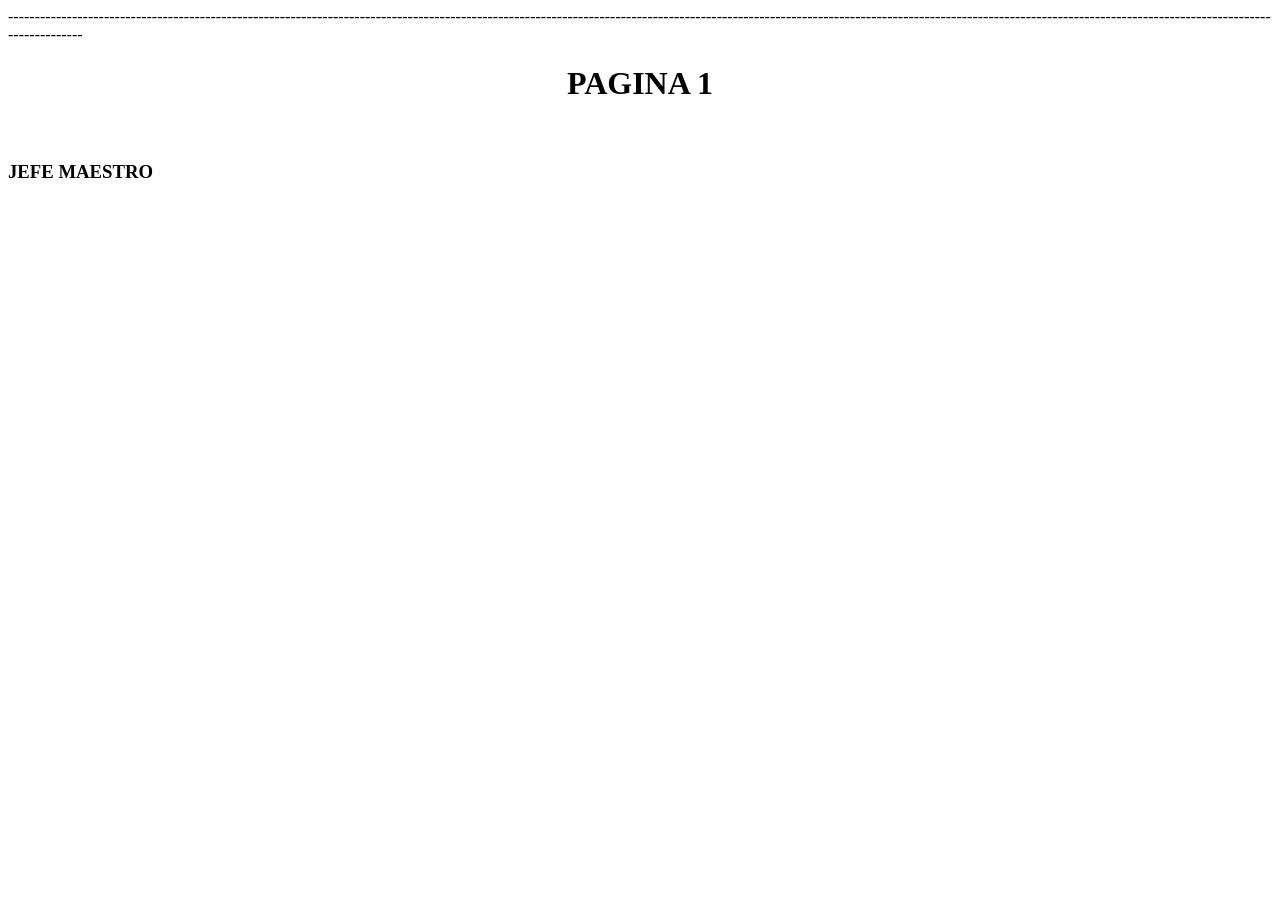
<file: DESARROLLO WEB/HTML/index.html>
<!DOCTYPE html>
<html lang="es">
<head>
    <meta charset="UTF-8">
    <meta name="viewport" content="width=device-width, initial-scale=1.0">
    <title>SPARTAN 1</title>
</head>
<body>
[base64]
    <h1 style="text-align: center;">PAGINA 1</h1><br>

    <h3>JEFE MAESTRO</h3>

    
</body>
</html>
</file>
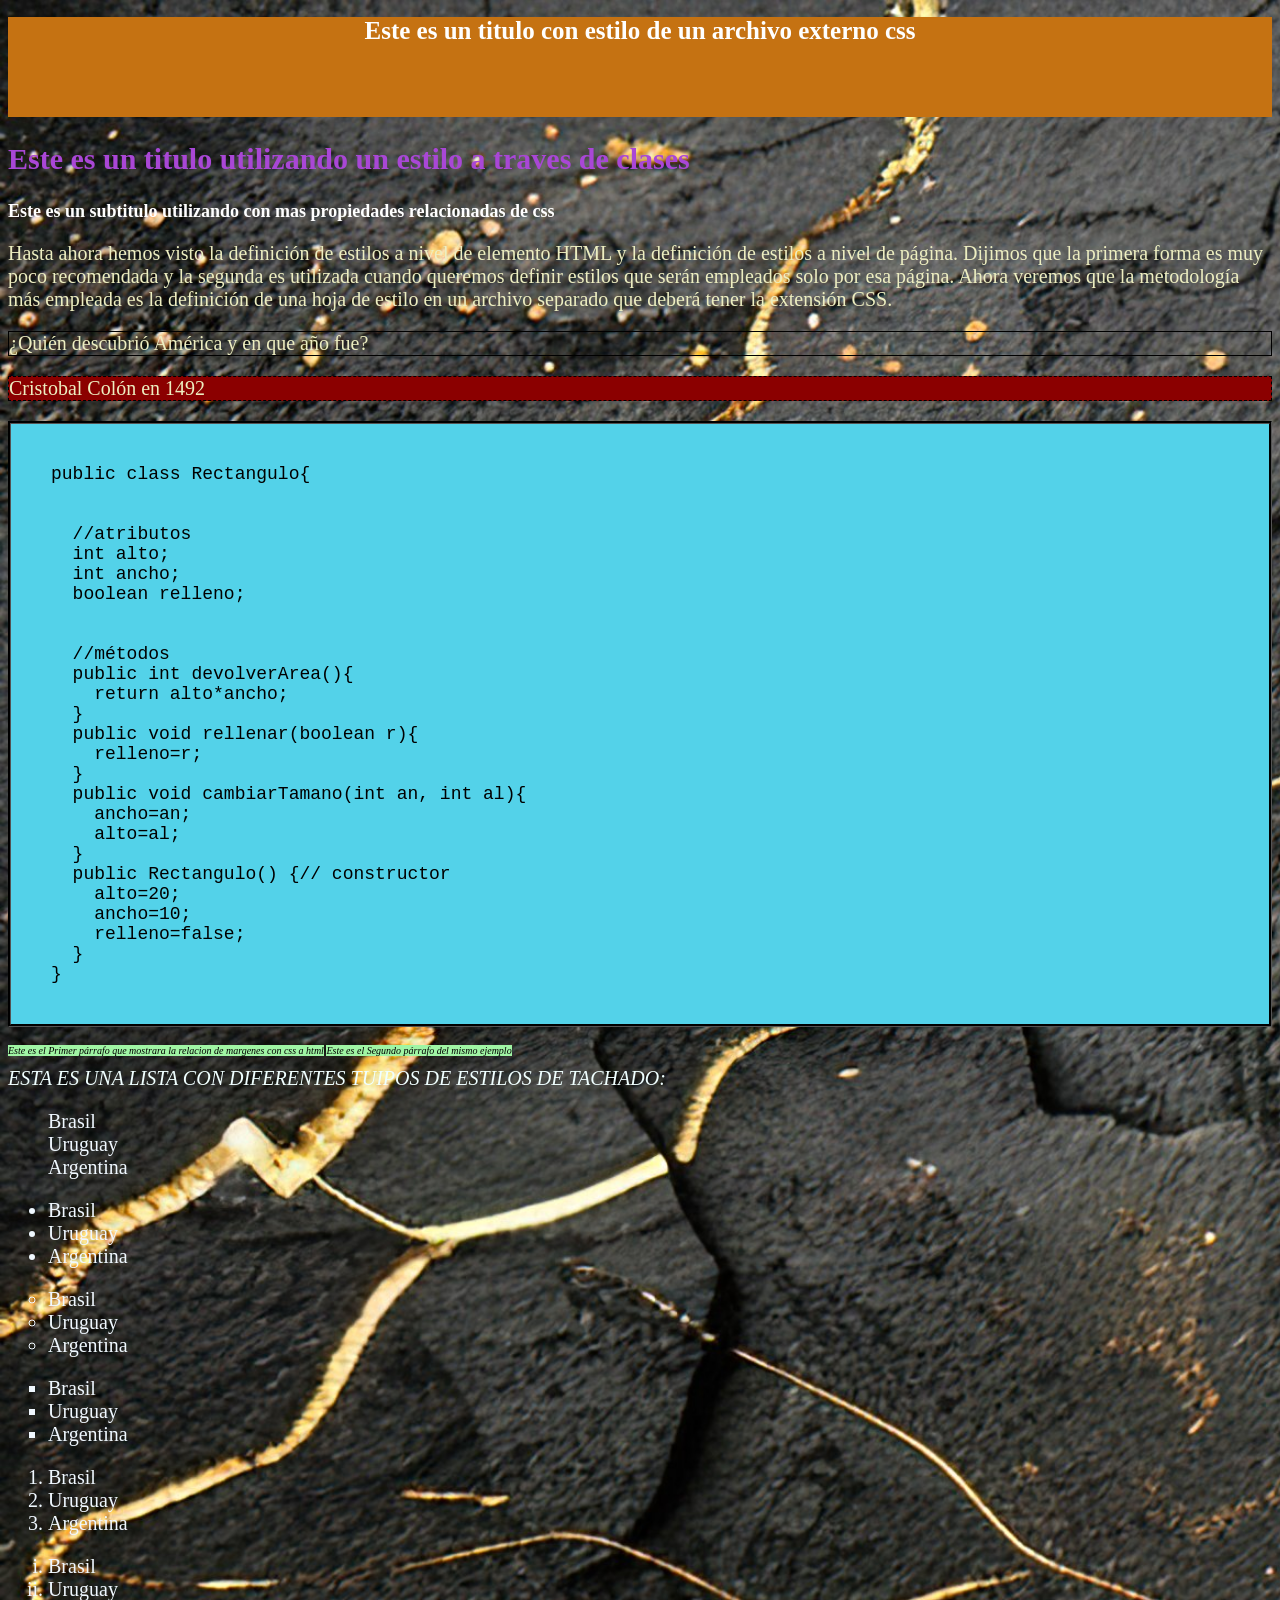
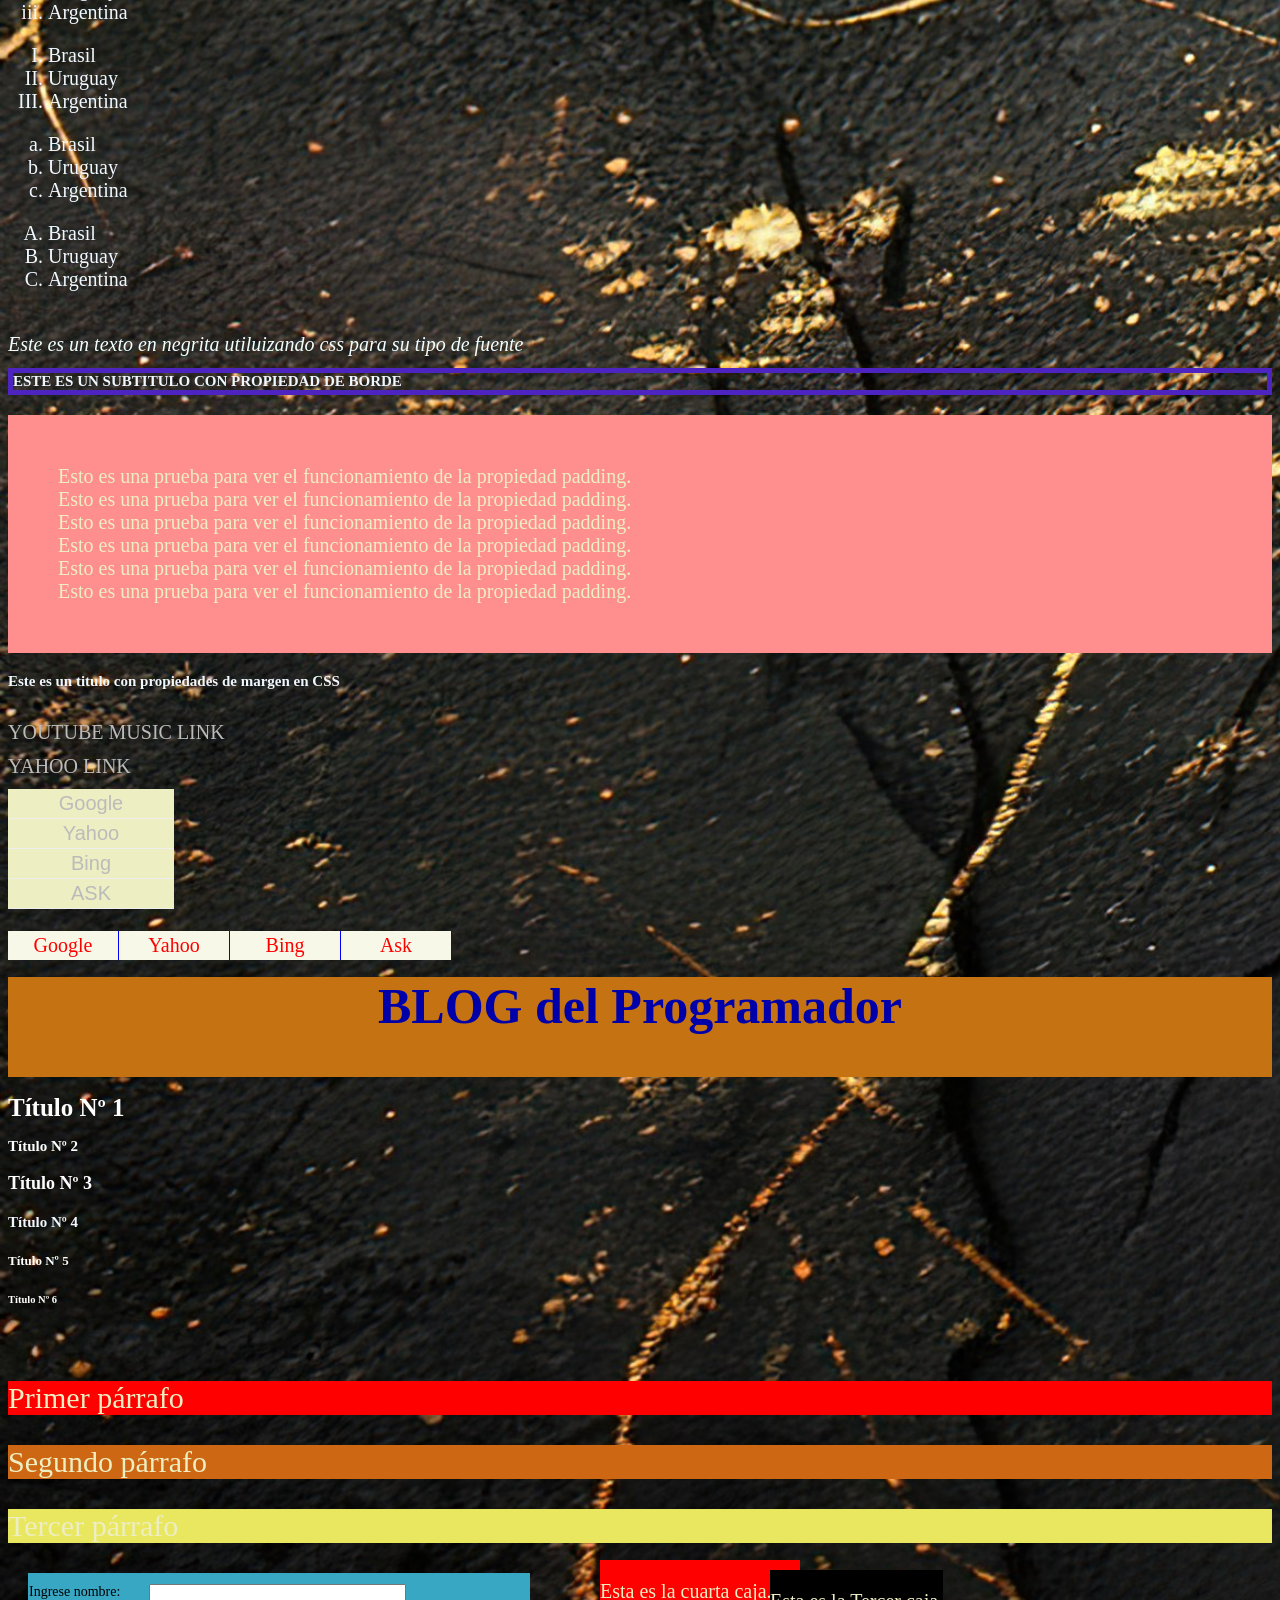
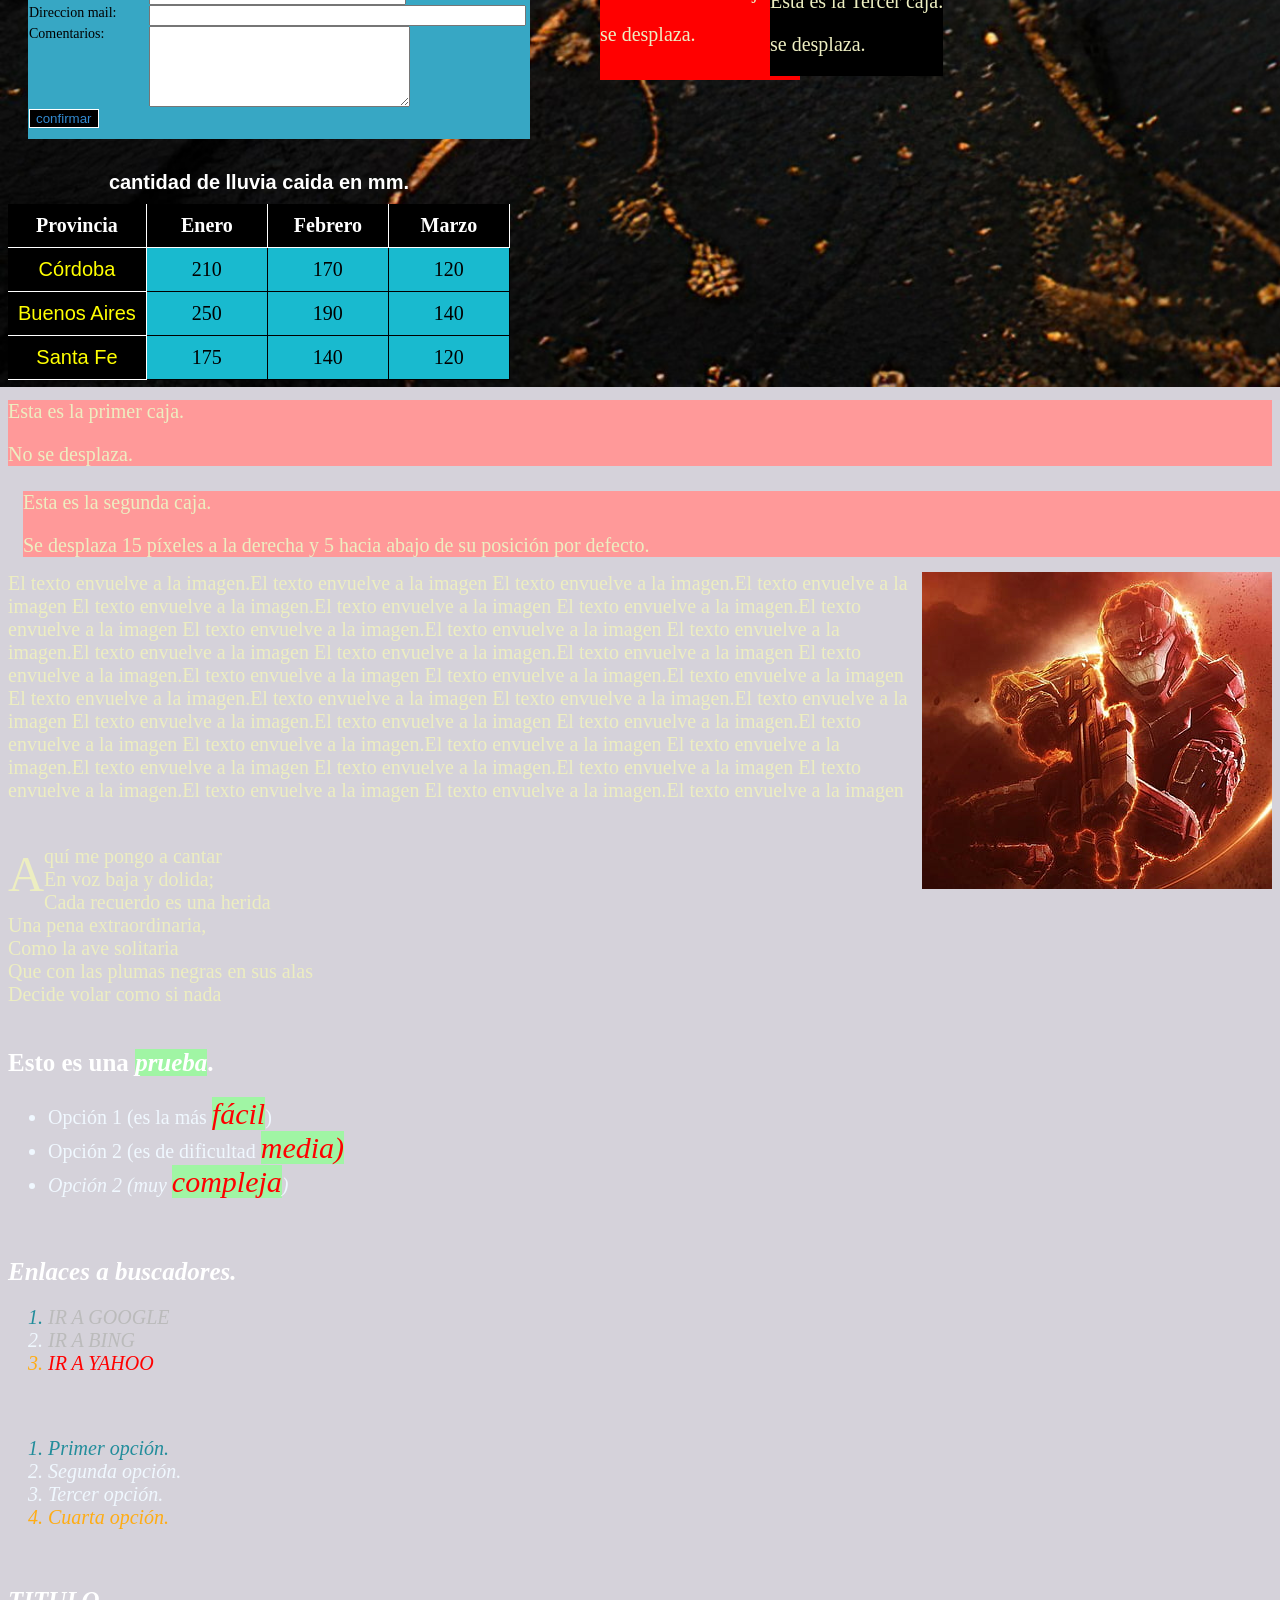
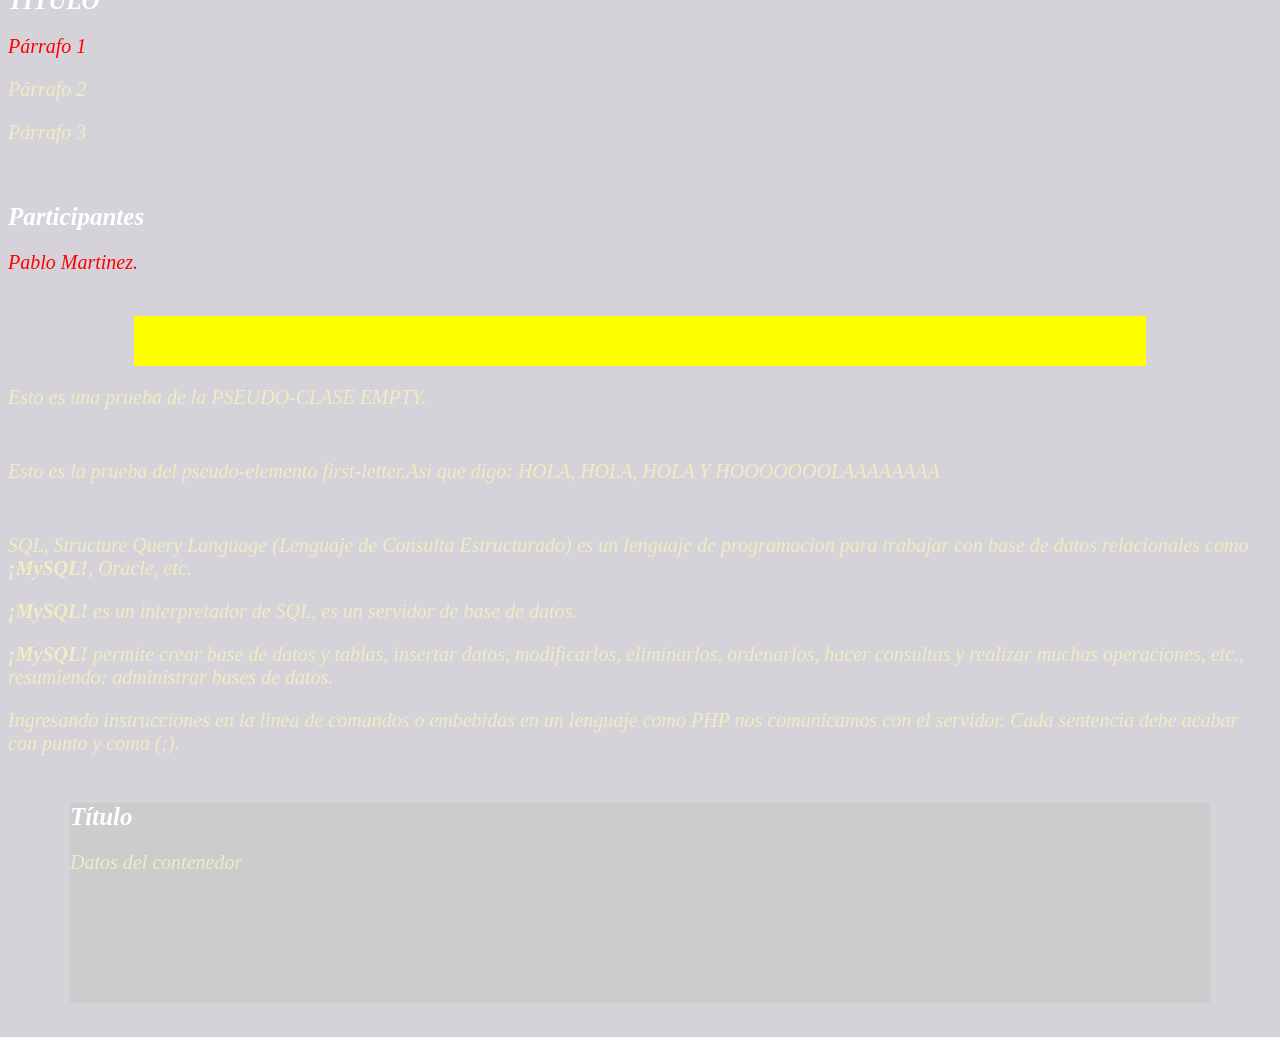
<file: DESARROLLO WEB/CSS/ESTILOS_DEF.html>
<!DOCTYPE html>
<html>
<head>
    <title>ESTILOS DEF. css</title>
    <meta charset="UTF-8">

        <!--link para unir el HTML con los estilos del CSS-->
    <link rel="StyleSheet" href="estilos.css" type="text/css">
</head>


<body>

    <!--se utiliza div para hacer la cabecera del documento-->
<div id="cabecera"><h1>Este es un titulo con estilo de un archivo externo css</h1></div>


    <!--se utiliza "class" para poner un estilo regido por medio de clases-->
<h2 class="resaltado">Este es un titulo utilizando un estilo a traves de clases</h2>


<h3 class=".titulopagina">Este es un subtitulo utilizando con mas propiedades relacionadas de css</h3>


<p>

    Hasta ahora hemos visto la definición de estilos a nivel de elemento HTML
    y la definición de estilos a nivel de página. Dijimos que la primera
    forma es muy poco recomendada y la segunda es utilizada cuando queremos definir
    estilos que serán empleados solo por esa página.
    Ahora veremos que la metodología más empleada es la definición
    de una hoja de estilo en un archivo separado que deberá tener la extensión
    CSS.
</p>


<p class="pregunta">¿Quién descubrió América 
y en que año fue?</p>
<p class="respuesta">Cristobal Colón en 1492</p>


    <!--ELEMENTOS RELACIONADOS AL PADDING-->
<pre class="codigofuente">
public class Rectangulo{


  //atributos
  int alto;
  int ancho;
  boolean relleno;


  //métodos
  public int devolverArea(){
    return alto*ancho;
  }
  public void rellenar(boolean r){
    relleno=r;
  }
  public void cambiarTamano(int an, int al){
    ancho=an;
    alto=al;
  }
  public Rectangulo() {// constructor
    alto=20;
    ancho=10;
    relleno=false;
  }
}
</pre>


    <!--ELEMENTOS RELACIONADOS AL MARGEN-->
<em>Este es el Primer párrafo que mostrara la relacion de margenes con css a html</em>
<em>Este es el Segundo párrafo del mismo  ejemplo</em><br><br>


    <!--ELEMENTOS RELACIONADOS A LISTAS-->
    <i>ESTA ES UNA LISTA CON DIFERENTES TUIPOS DE ESTILOS DE TACHADO:</i>
<ul class="vacio">
  <li>Brasil</li>
  <li>Uruguay</li>
  <li>Argentina</li>
</ul>
<ul class="circulorelleno">
  <li>Brasil</li>
  <li>Uruguay</li>
  <li>Argentina</li>
</ul>
<ul class="circulovacio">
  <li>Brasil</li>
  <li>Uruguay</li>
  <li>Argentina</li>
</ul>
<ul class="romanonumeros">
  <li>Brasil</li>
  <li>Uruguay</li>
  <li>Argentina</li>
</ul>
<ul class="decimal">
  <li>Brasil</li>
  <li>Uruguay</li>
  <li>Argentina</li>
</ul>
<ul class="romanominuscula">
  <li>Brasil</li>
  <li>Uruguay</li>
  <li>Argentina</li>
</ul>
<ul class="romanomayuscula">
  <li>Brasil</li>
  <li>Uruguay</li>
  <li>Argentina</li>
</ul>
<ul class="letrasminusculas">
  <li>Brasil</li>
  <li>Uruguay</li>
  <li>Argentina</li>
</ul>
<ul class="letrasmayusculas">
  <li>Brasil</li>
  <li>Uruguay</li>
  <li>Argentina</li>
</ul><br><br>


    <!--ELEMENTOS RELACIONADOS A FUENTES(formato resumido)-->
<i>Este es un texto en negrita utiluizando css para su tipo de fuente</i>


<!--PROPIEDADES RELACIONADAS AL BORDE(formato resumido)-->
<h2 class="subtitulo">ESTE ES UN SUBTITULO CON PROPIEDAD DE BORDE</h2>


<!--PROPIEDADES RELACIONADAS AL PADDING(formato resumido)-->
<p class="hola">
  Esto es una prueba para ver el funcionamiento de la propiedad padding.<br>
  Esto es una prueba para ver el funcionamiento de la propiedad padding.<br>
  Esto es una prueba para ver el funcionamiento de la propiedad padding.<br>
  Esto es una prueba para ver el funcionamiento de la propiedad padding.<br>
  Esto es una prueba para ver el funcionamiento de la propiedad padding.<br>
  Esto es una prueba para ver el funcionamiento de la propiedad padding.
</p>


<!--PROPIEDADES RELACIONADAS AL MARGIN(formato resumido)-->
<h4>Este es un titulo con propiedades de margen en CSS</h4><br>

<!--CREACION DE PSEUDOCLASES-->
<a href="https://music.youtube.com/">YOUTUBE MUSIC LINK</a><br><br>


<!--ELIMINACION DE SUBRRAYADO DE ENLACES POR MEDIO DE PSEUDOCLASES-->
<a href="http://www.yahoo.com">YAHOO LINK</a><br><br>


<!--CREACION DE MENU VERTICAL CONFIGURANDO LAS PSEUDO CLASES-->
<div id="menu">
<p><a href="http://www.google.com">Google</a></p>
<p><a href="http://www.yahoo.com">Yahoo</a></p>
<p><a href="http://www.bing.com">Bing</a></p>
<p><a href="http://www.ask.com">ASK</a></p><br><br>
</div>


<!--CREACION DE MENU HORIZONTAL CON LISTA-->
<ul id="menuhorizontal">
<li><a href="http://www.google.com">Google</a></li>
<li><a href="http://www.yahoo.com">Yahoo</a></li>
<li><a href="http://www.bing.com">Bing</a></li>
<li><a href="http://www.ask.com">Ask</a></li><br><br>
</ul>


<!--PROPIEDADES RELACIONADAS A DIMENSIN DE UNA PAGINA-->
<div id="cabecera">
BLOG del Programador
</div>


<!--UNIDADES DE MEDIDA-->
  <h1>Título Nº 1</h1>
  <h2>Título Nº 2</h2>
  <h3>Título Nº 3</h3>
  <h4>Título Nº 4</h4>
  <h5>Título Nº 5</h5>
  <h6>Título Nº 6</h6><br><br>


<!--FORMAS PARA INDICAR EL COLOR-->
<p class="estilo1">Primer párrafo</p>
<p class="estilo2">Segundo párrafo</p>
<p class="estilo3">Tercer párrafo</p>


<!--APLICACION DE HOJAS DE ESTILO A UN FORMULARIO-->
<div id="contenedorform">
<form method="post" action="#">
  <label>Ingrese nombre:</label>
  <input type="text" name="nombre" size="30">
  <br>
  <label>Direccion mail:</label>
  <input type="text" name="mail" size="45">
  <br>
  <label>Comentarios:</label>
  <textarea name="comentarios" cols="30" rows="5"></textarea> 
  <br>
  <input class="botonsubmit" type="submit" value="confirmar">
</form>
</div><br><br>



<!--DEFINIENDO REGLAS DE ESTILO A UNA TABLA-->
<table>
  <caption>
  cantidad de lluvia caida en mm.
  </caption>
  <thead>
    <tr>
    <th>Provincia</th><th>Enero</th><th>Febrero</th><th>Marzo</th>
    </tr>
  </thead>
  <tbody>
    <tr>
      <th>Córdoba</th>
      <td>210</td><td>170</td><td>120</td>
    </tr>
    <tr>
      <th>Buenos Aires</th>
      <td>250</td><td>190</td><td>140</td>
    </tr>
    <tr>
      <th>Santa Fe</th>
      <td>175</td><td>140</td><td>120</td>
  </tr>
  </tbody>
</table>


<!--POSICIONAMIENTOS RELATIVOS-->
<div id="caja1">
<p>Esta es la primer caja.</p>
<p>No se desplaza.</p>
</div>
<div id="caja2">
<p>Esta es la segunda caja.</p>
<p>Se desplaza 15 píxeles a la derecha y 5 hacia abajo de su posición 
por defecto.</p>
</div>
<div id="caja3">
<p>Esta es la cuarta caja.</p>
<p>se desplaza.</p>
</div>
<div id="caja4">
<p>Esta es la Tercer caja.</p>
<p>se desplaza.</p>
</div>


<!--PROPIEDAD FLOAT A UNA IMAGEN-->
<img src="../HTML/IMG/NOBLE_SIXS.jpg">

<p>El texto envuelve a la imagen.El texto envuelve a la imagen
El texto envuelve a la imagen.El texto envuelve a la imagen
El texto envuelve a la imagen.El texto envuelve a la imagen
El texto envuelve a la imagen.El texto envuelve a la imagen
El texto envuelve a la imagen.El texto envuelve a la imagen
El texto envuelve a la imagen.El texto envuelve a la imagen
El texto envuelve a la imagen.El texto envuelve a la imagen
El texto envuelve a la imagen.El texto envuelve a la imagen
El texto envuelve a la imagen.El texto envuelve a la imagen
El texto envuelve a la imagen.El texto envuelve a la imagen
El texto envuelve a la imagen.El texto envuelve a la imagen
El texto envuelve a la imagen.El texto envuelve a la imagen
El texto envuelve a la imagen.El texto envuelve a la imagen
El texto envuelve a la imagen.El texto envuelve a la imagen
El texto envuelve a la imagen.El texto envuelve a la imagen
El texto envuelve a la imagen.El texto envuelve a la imagen
El texto envuelve a la imagen.El texto envuelve a la imagen
El texto envuelve a la imagen.El texto envuelve a la imagen
<br><br></p>


<!--PROPIEDAD FLOAT A ELEMENTOS HTML-->
<p><span class="letra">A</span>quí me pongo a cantar <br>  
En voz baja y dolida; <br> 
Cada recuerdo es una herida <br> 
Una pena extraordinaria, <br>
Como la ave solitaria  <br>
Que con las plumas negras en sus alas <br>
Decide volar como si nada <br><br></p>


<!--SELECTOR DE HIJOS-->
<h1>Esto es una <em>prueba</em>.</h1>
<ul>
  <li>Opción 1 (es la más <em>fácil</em>)</li>
  <li>Opción 2 (es de dificultad <em>media<em>)</li>
  <li>Opción 2 (muy <em>compleja</em>)</li>
</ul><br><br>


<!--SELECTOR DE HERMANO ADYACENTE Y HERMANO GENERAL-->
<!--  <h1>Titulo 1</h1>
<p>Esto es el primer párrafo.</p>
<p>Esto es el segundo párrafo.</p>
<p>Esto es el tercer párrafo.</p>

<h2>Titulo 2</h2>
<p>Esto es el primer párrafo.</p>
<p>Esto es el segundo párrafo.</p>
<p>Esto es el tercer párrafo.</p>-->


<!--SELECTOR DE ATRIBUTOS-->
<h1>Enlaces a buscadores.</h1>
<ol>
  <li>
    <a href="http://www.google.com">IR A GOOGLE</a>
  </li>
  <li>
    <a href="http://www.bing.com">IR A BING</a>
  </li>
  <li>
    <a href="http://www.yahoo.com" target="_blank">IR A YAHOO</a>
  </li>
</ol><br><br>


<!--PSEUDO-CLASES (FIRST-CHILD Y LAST-CHILD)-->
<ol>
    <li>Primer opción.</li>
    <li>Segunda opción.</li>
    <li>Tercer opción.</li>
    <li>Cuarta opción.</li>
  </ol><br><br>


<!--PSEUDO-CLASES (nth-of-type, nth-last-of-type, first-of-type y last-of-type)-->
 <div id="contenido">
    <h1>TITULO</h1>
    <p>Párrafo 1</p>
    <p>Párrafo 2</p>
    <p>Párrafo 3</p>
  </div><br><br>

<!--PSEUDO-CLASES (only-child y only-of-type)-->
<div id="equipo1">
    <h1>Participantes</h1>
    <p>Pablo Martinez.</p> 
  </div><br><br>


<!--PSEUDO-CLASE (empty)-->
<div></div>
  <p>Esto es una prueba de la PSEUDO-CLASE EMPTY.</p><br>


<!--PSEUDO-ELEMENTOS (first-letter y first-line)-->
<p>Esto es la prueba del pseudo-elemento first-letter.Asi que digo: HOLA, HOLA, HOLA
  Y HOOOOOOOLAAAAAAAA
</p><br>


<!--PSEUDO-ELEMENTOS (before y after)-->
<p>SQL, Structure Query Language (Lenguaje de Consulta
 Estructurado) es un lenguaje de programacion para
 trabajar con base de datos relacionales como
 <strong>MySQL</strong>, Oracle, etc.</p>

<p><strong>MySQL</strong> es un interpretador 
de SQL, es un servidor de base de datos.</p>

<p><strong>MySQL</strong> permite crear base
 de datos y tablas, insertar datos, modificarlos,
 eliminarlos, ordenarlos, hacer consultas y
 realizar muchas operaciones, etc., resumiendo:
 administrar bases de datos.</p>

<p>Ingresando instrucciones en la linea 
de comandos o embebidas en un lenguaje como
 PHP nos comunicamos con el servidor. Cada 
 sentencia debe acabar con punto y coma (;).</p><br>


<!--CSS MEDIA QUERIES-->
<div class="container">  
    <h1>Título</h1> 
    <p>Datos del contenedor</p>
  </div>


<!---->

</body>
</html>
</file>
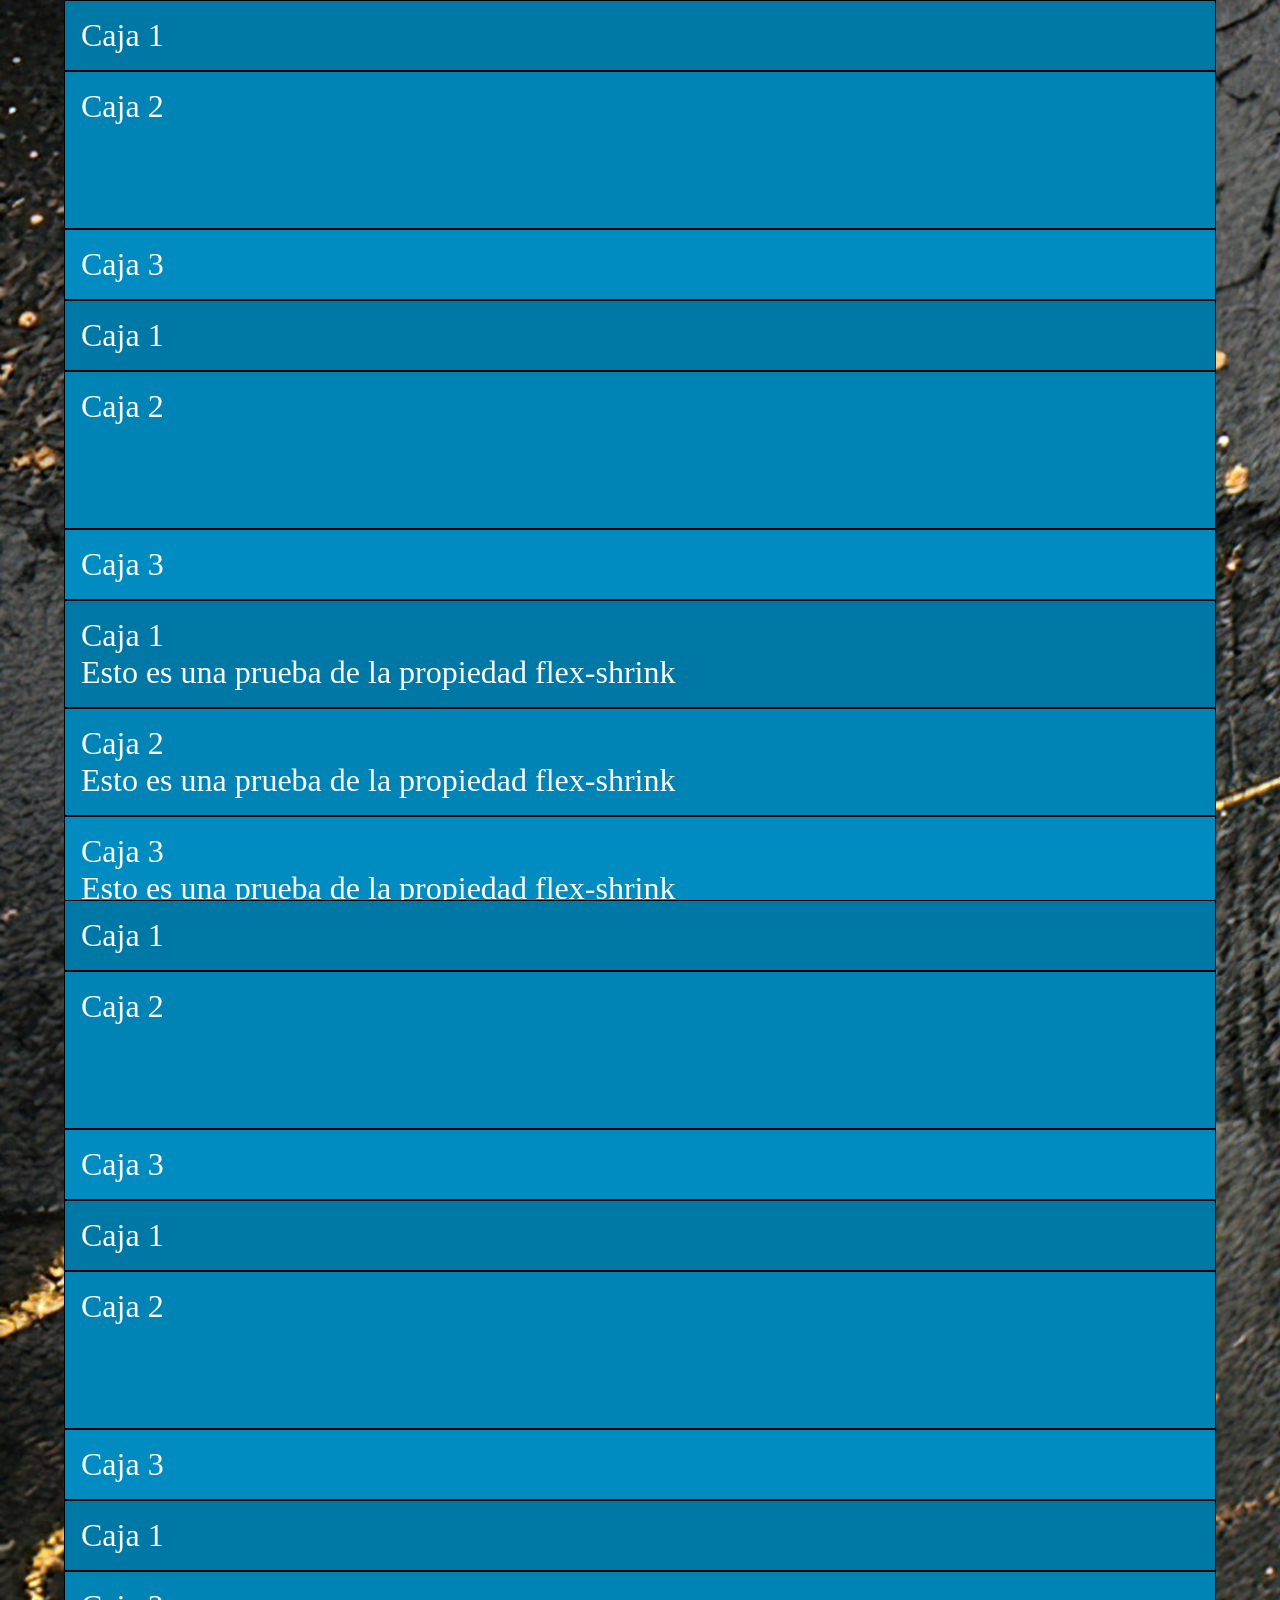
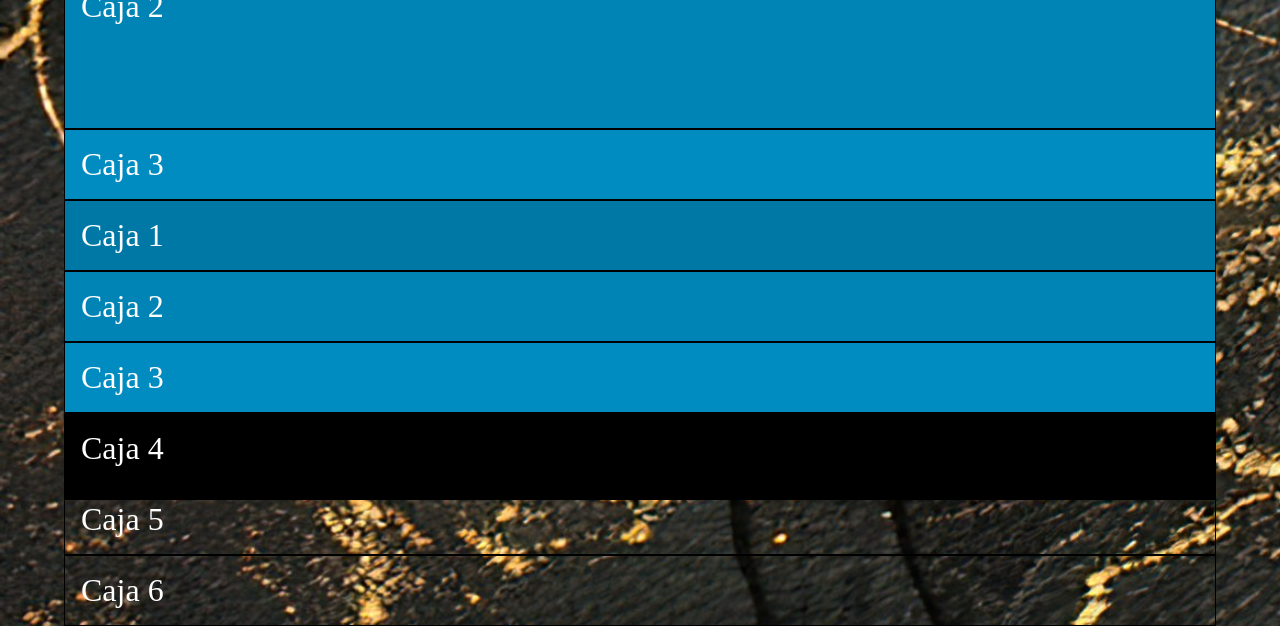
<file: DESARROLLO WEB/CSS/ESTILOS_DEF_2.html>
<!DOCTYPE html>
<html lang="en">
<head>
    <meta charset="UTF-8">
    <meta name="viewport" content="width=device-width, initial-scale=1.0">
     <!--link para unir el HTML con los estilos del CSS-->
        <link rel="StyleSheet" href="estilos_2.css" type="text/css">
    <title>ESTILOS_DEF_2</title>
    <!--EN ESTE DOCUMENTO SE ENCUENTRAN TRABAJOS COMO COLUMNAS Y FILAS POR CAUSA DE DESORDEN EN EL ARCHIVO "ESTILOS_DEF.html"-->
</head>



<body>



  <!--POSICIONAMIENTO FIJO (position:fixed)-->
<!--  <div id="barrasuperior">
Div superior
</div>
<div id="barralateral">
Div lateral
</div>
<div id="contenido">
Aquí el contenido - Aquí el contenido - 
Aquí el contenido - Aquí el contenido -
Aquí el contenido - Aquí el contenido - 
Aquí el contenido - Aquí el contenido -
Aquí el contenido - Aquí el contenido - 
Aquí el contenido - Aquí el contenido -
Aquí el contenido - Aquí el contenido - 
Aquí el contenido - Aquí el contenido -
Aquí el contenido - Aquí el contenido - 
Aquí el contenido - Aquí el contenido -
Aquí el contenido - Aquí el contenido -
Aquí el contenido - Aquí el contenido -
Aquí el contenido - Aquí el contenido -
Aquí el contenido - Aquí el contenido -
Aquí el contenido - Aquí el contenido -
</div>-->
  

<!--DISPOSICION DE 2 COLUMNAS (position: absolute)-->
<!--  <div id="columna1">
Aca va el contenido de la columna 1.Aca va el contenido 
de la columna 1.Aca va el contenido de la columna 1.
Aca va el contenido de la columna 1.Aca va el contenido de
 la columna 1.
Aca va el contenido de la columna 1.Aca va el contenido 
de la columna 1.Aca va el contenido de la columna 1.
Aca va el contenido de la columna 1.Aca va el contenido de
 la columna 1.Aca va el contenido de la columna 1.Aca va el contenido 
de la columna 1.Aca va el contenido de la columna 1.
Aca va el contenido de la columna 1.Aca va el contenido de
 la columna 1.Aca va el contenido de la columna 1.Aca va el contenido 
de la columna 1.Aca va el contenido de la columna 1.
Aca va el contenido de la columna 1.Aca va el contenido de
 la columna 1.Aca va el contenido de la columna 1.Aca va el contenido 
de la columna 1.Aca va el contenido de la columna 1.
Aca va el contenido de la columna 1.Aca va el contenido de
 la columna 1.Aca va el contenido de la columna 1.Aca va el contenido 
de la columna 1.Aca va el contenido de la columna 1.
Aca va el contenido de la columna 1.Aca va el contenido de
 la columna 1.Aca va el contenido de la columna 1.Aca va el contenido 
de la columna 1.Aca va el contenido de la columna 1.
Aca va el contenido de la columna 1.Aca va el contenido de
 la columna 1.Aca va el contenido de la columna 1.Aca va el contenido 
de la columna 1.Aca va el contenido de la columna 1.
Aca va el contenido de la columna 1.Aca va el contenido de
 la columna 1.
</div>
<div id="columna2">
Aca va el contenido de la columna 2. Aca va el contenido de la columna 2.
Aca va el contenido de la columna 2.Aca va el contenido de la columna 2.
Aca va el contenido de la columna 2. Aca va el contenido de la columna 2.
Aca va el contenido de la columna 2.Aca va el contenido de la columna 2.
Aca va el contenido de la columna 2. Aca va el contenido de la columna 2.
Aca va el contenido de la columna 2.Aca va el contenido de la columna 2.
Aca va el contenido de la columna 2. Aca va el contenido de la columna 2.
Aca va el contenido de la columna 2.Aca va el contenido de la columna 2.
Aca va el contenido de la columna 2. Aca va el contenido de la columna 2.
Aca va el contenido de la columna 2.Aca va el contenido de la columna 2.
Aca va el contenido de la columna 2. Aca va el contenido de la columna 2.
Aca va el contenido de la columna 2.Aca va el contenido de la columna 2.
Aca va el contenido de la columna 2. Aca va el contenido de la columna 2.
Aca va el contenido de la columna 2.Aca va el contenido de la columna 2.
Aca va el contenido de la columna 2. Aca va el contenido de la columna 2.
Aca va el contenido de la columna 2.Aca va el contenido de la columna 2.
Aca va el contenido de la columna 2. Aca va el contenido de la columna 2.
Aca va el contenido de la columna 2.Aca va el contenido de la columna 2.
Aca va el contenido de la columna 2. Aca va el contenido de la columna 2.
Aca va el contenido de la columna 2.Aca va el contenido de la columna 2.
</div>-->


<!--PROPIEDAD CLEAR-->
<!--  <div id="caja1">
<p>
caja2 caja2 caja2 caja2 caja2 caja2 caja2 caja2 caja2 caja2 caja2
caja2 caja2 caja2 caja2 caja2 caja2 caja2 caja2 caja2 caja2 caja2 
caja2 caja2 caja2 caja2 caja2 caja2 caja2 caja2 caja2 caja2 caja2 
caja2 caja2 caja2 caja2 caja2 caja2 caja2 caja2 caja2 caja2 caja2 
caja2 caja2 caja2 caja2 caja2 caja2 caja2 caja2 caja2 caja2 caja2 
caja2 caja2 caja2 caja2 caja2 caja2 caja2 caja2 caja2 caja2 caja2 
caja2 caja2 caja2 caja2 caja2 caja2 caja2 caja2 caja2 caja2 caja2 
caja2 caja2 caja2 caja2 caja2 caja2 caja2 caja2 caja2 caja2 caja2 
caja2 caja2 caja2 caja2 caja2 caja2 </p>
</div>

<div id="caja2">
<p>
caja3 caja3 caja3 caja3 caja3 caja3 caja3 caja3 caja3 caja3 caja3
caja3 caja3 caja3 caja3 caja3 caja3 caja3 caja3 caja3 caja3 caja3
caja3 caja3 caja3 caja3 caja3 caja3 caja3 caja3 caja3 caja3 caja3
caja3 caja3 caja3 caja3 caja3 caja3 caja3 caja3 caja3 caja3 caja3
caja3 caja3 caja3 caja3 caja3 caja3 caja3 caja3 caja3 caja3 caja3
caja3 caja3 caja3 caja3 caja3 caja3 caja3 caja3 caja3 caja3 caja3
</p>
</div>

<div id="caja3">
<p>
caja4 caja4 caja4 caja4 caja4 caja4 caja4 caja4 caja4 caja4 caja4
caja4 caja4 caja4 caja4 caja4 caja4 caja4 caja4 caja4 caja4 caja4
caja4 caja4 caja4 caja4 caja4 caja4 caja4 caja4 caja4 caja4 caja4
caja4 caja4 caja4 caja4 caja4 caja4 caja4 caja4 caja4 caja4 caja4
caja4 caja4 caja4 caja4 caja4 caja4 caja4 caja4 caja4 caja4 caja4
caja4 caja4 caja4 caja4 caja4 caja4 caja4 caja4 caja4 caja4 caja4
caja4 caja4 caja4 caja4 caja4 caja4 caja4 caja4 caja4 caja4 caja4
</p>
</div>-->


<!--DISPOCISION DE DOS COLUMNAS(PROPIEDAD FLOAT)-->
<!--  <div id="columna1">
Aquí el contenido de la columna 1.
Aquí el contenido de la columna 1.
Aquí el contenido de la columna 1.
Aquí el contenido de la columna 1.
Aquí el contenido de la columna 1.
Aquí el contenido de la columna 1.
Aquí el contenido de la columna 1.
Aquí el contenido de la columna 1.
Aquí el contenido de la columna 1.
Aquí el contenido de la columna 1.
Aquí el contenido de la columna 1.
Aquí el contenido de la columna 1.
Aquí el contenido de la columna 1.
Aquí el contenido de la columna 1.
Aquí el contenido de la columna 1.
Aquí el contenido de la columna 1.
Aquí el contenido de la columna 1.
Aquí el contenido de la columna 1.
</div>

<div id="columna2">
Aquí el contenido de la columna 2.
Aquí el contenido de la columna 2.
Aquí el contenido de la columna 2.
Aquí el contenido de la columna 2.
Aquí el contenido de la columna 2.
Aquí el contenido de la columna 2.
Aquí el contenido de la columna 2.
Aquí el contenido de la columna 2.
Aquí el contenido de la columna 2.
Aquí el contenido de la columna 2.
Aquí el contenido de la columna 2.
Aquí el contenido de la columna 2.
Aquí el contenido de la columna 2.
Aquí el contenido de la columna 2.
Aquí el contenido de la columna 2.
Aquí el contenido de la columna 2.
Aquí el contenido de la columna 2.
Aquí el contenido de la columna 2.
Aquí el contenido de la columna 2.
Aquí el contenido de la columna 2.
Aquí el contenido de la columna 2.
</div>-->


<!--DISPOCISION DE DOS COLUMNAS(CABECERA Y PIE)-->
<!--  <div id="contenedor">
<div id="cabecera">
<h1>Aca el título de la página</h1>
</div>
<div id="columna1">
<p>columna1. columna1. columna1.</p>
</div>
<div id="columna2">
<h2>Título de la columna</h2>
<p>Contenido de la columna2. </p>
</div>
<div id="pie">
Pié de página.
</div>
</div>-->


<!--DISPOCISION DE TRES COLUMNAS(CABECERA Y PIE)-->
<!--  <div id="contenedor">
<div id="cabecera">
<h1>Aca el título de la página</h1>
</div>

<div id="columna1">
<p>columna1. </p>
</div>

<div id="columna3">
<p>columna3.</p>
</div>

<div id="columna2">
<h2>Título de la columna</h2>
<p>Contenido de la columna2.</p>
</div>

<div id="pie">
Pié de página.
</div>

</div>-->


<!--DISEÑO DE ANCHO FIJO--><!--DISEÑO DE ANCHO LIQUIDO-->
<!--  <div id="cabecera">
  <ul>
    <li><a href="">Opcion 1</a></li>
    <li><a href="">Opcion 2</a></li>
    <li><a href="">Opcion 3</a></li>
  </ul>
</div>

<div class="columna1">
    <p>
     columna1 columna1 columna1 columna1 columna1 columna1 
     columna1 columna1 columna1 columna1 columna1 columna1 
     columna1 columna1 columna1 columna1 columna1 columna1 
     columna1 columna1 columna1 columna1 columna1 columna1 
     columna1 columna1 columna1 columna1 columna1 columna1 
     columna1 columna1 columna1 columna1 columna1 columna1 
     columna1 columna1 columna1 columna1 columna1 columna1 
     columna1 columna1 columna1 columna1 columna1 columna1 
     columna1 columna1 columna1 columna1 columna1 columna1 
     columna1 columna1 columna1 columna1 columna1 columna1 
     columna1 columna1 columna1 columna1 columna1 columna1 

    </p>
</div>
<div class="columna2">
   <p>
     columna2 columna2 columna2 columna2 columna2 columna2
     columna2 columna2 columna2 columna2 columna2 columna2
     columna2 columna2 columna2 columna2 columna2 columna2
     columna2 columna2 columna2 columna2 columna2 columna2
     columna2 columna2 columna2 columna2 columna2 columna2
     columna2 columna2 columna2 columna2 columna2 columna2
     columna2 columna2 columna2 columna2 columna2 columna2
     columna2 columna2 columna2 columna2 columna2 columna2
     columna2 columna2 columna2 columna2 columna2 columna2
     columna2 columna2 columna2 columna2 columna2 columna2
     columna2 columna2 columna2 columna2 columna2 columna2
     columna2 columna2 columna2 columna2 columna2 columna2

  </p>
</div>
<div class="columna3">
  <p>
     columna3 columna3 columna3 columna3 columna3 columna3
     columna3 columna3 columna3 columna3 columna3 columna3
     columna3 columna3 columna3 columna3 columna3 columna3
     columna3 columna3 columna3 columna3 columna3 columna3
     columna3 columna3 columna3 columna3 columna3 columna3
     columna3 columna3 columna3 columna3 columna3 columna3
     columna3 columna3 columna3 columna3 columna3 columna3
     columna3 columna3 columna3 columna3 columna3 columna3
     columna3 columna3 columna3 columna3 columna3 columna3
     columna3 columna3 columna3 columna3 columna3 columna3
     columna3 columna3 columna3 columna3 columna3 columna3
     columna3 columna3 columna3 columna3 columna3 columna3
     columna3 columna3 columna3 columna3 columna3 columna3
  </p>
</div>

<div id="pie">
  <p>Copyright</p>
</div>-->


<!--FLEXBOX--> <!--intente cambiar el contenido pero no sale en el Live Server como debe de salir-->
<!--  <div id="contenedor1">
    <div>"Lorem ipsum dolor sit amet, consectetur adipiscing elit, sed do eiusmod tempor incididunt ut labore et dolore magna aliqua. Ut enim ad minim veniam, quis nostrud exercitation ullamco laboris nisi ut aliquip ex ea commodo consequat. Duis aute irure dolor in reprehenderit in voluptate velit esse cillum dolore eu fugiat nulla pariatur. Excepteur sint occaecat cupidatat non proident, sunt in culpa qui officia deserunt mollit anim id est laborum."</div>
    <div>"Lorem ipsum dolor sit amet, consectetur adipiscing elit, sed do eiusmod tempor incididunt ut labore et dolore magna aliqua. Ut enim ad minim veniam, quis nostrud exercitation ullamco laboris nisi ut aliquip ex ea commodo consequat. Duis aute irure dolor in reprehenderit in voluptate velit esse cillum dolore eu fugiat nulla pariatur."</div>
    <div>"Lorem ipsum dolor sit amet, consectetur adipiscing elit, sed do eiusmod tempor incididunt ut labore et dolore magna aliqua. Ut enim ad minim veniam, quis nostrud exercitation ullamco laboris nisi ut aliquip ex ea commodo consequat. Duis aute irure dolor in reprehenderit in voluptate velit esse cillum dolore eu fugiat nulla pariatur. Excepteur sint occaecat cupidatat non proident, sunt in culpa qui officia deserunt mollit anim id est laborum."</div>
 </div>-->


<!--FLEXBOX (flex-direction aplicada al contenedor)-->
<!--FLEXBOX (justify-content aplicada al contenedor)-->
<!--FLEXBOX (align-items aplicada al contenedor)-->
<!--FLEXBOX (flex-wrap aplicada al contenedor)-->
<!--FLEXBOX (align-content aplicada al contenedor)-->
<!--FLEXBOX (flex-flow aplicada al contenedor)-->
<div id="contenedor1">
    <div id="item1">Caja 1</div>
    <div id="item2">Caja 2</div>
    <div id="item3">Caja 3</div>
  </div>


<!--FLEXBOX (flex-grow aplicada a los items)-->
<div id="contenedor1">
    <div id="item1">Caja 1</div>
    <div id="item2">Caja 2</div>
    <div id="item3">Caja 3</div>
  </div>


<!--FLEXBOX (flex-shrink aplicada a los items)-->
<div id="contenedor1">
    <div id="item1">Caja 1<br>Esto es una prueba de la propiedad flex-shrink</div>
    <div id="item2">Caja 2<br>Esto es una prueba de la propiedad flex-shrink</div>
    <div id="item3">Caja 3<br>Esto es una prueba de la propiedad flex-shrink</div>
  </div>


<!--FLEXBOX (flex-basis aplicada a los items)-->
<div id="contenedor1">
    <div id="item1">Caja 1</div>
    <div id="item2">Caja 2</div>
    <div id="item3">Caja 3</div>
  </div>


<!--FLEXBOX (flex aplicado a los artículos)-->
<div id="contenedor1">
    <div id="item1">Caja 1</div>
    <div id="item2">Caja 2</div>
    <div id="item3">Caja 3</div>
  </div>


<!--FLEXBOX (orden aplicada a los artículos)-->
  <div id="contenedor1">
    <div id="item1">Caja 1</div>
    <div id="item2">Caja 2</div>
    <div id="item3">Caja 3</div>
  </div>


<!--FLEXBOX (align-self aplicada a los items)-->
<div id="contenedor1">
    <div id="item1">Caja 1</div>
    <div id="item2">Caja 2</div>
    <div id="item3">Caja 3</div>
    <div id="item4">Caja 4</div>
    <div id="item5">Caja 5</div>
    <div id="item6">Caja 6</div>
  </div>

</body>
</html>
</file>
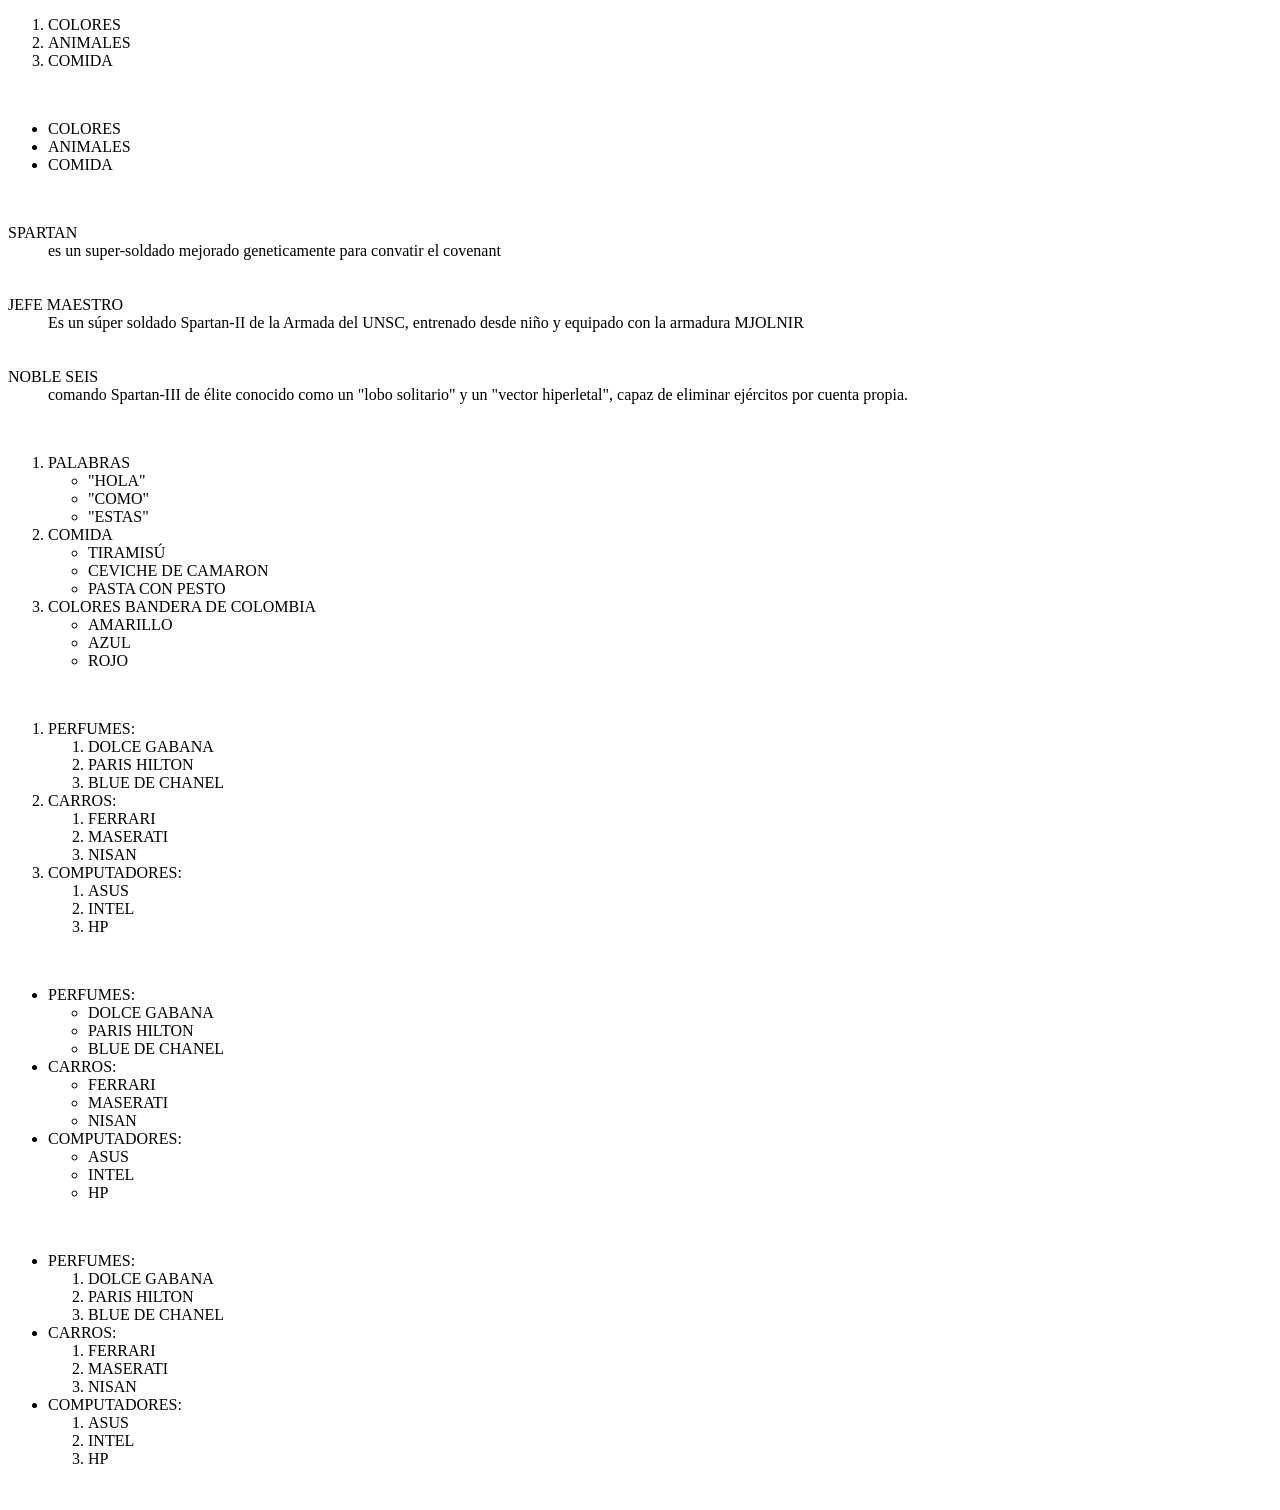
<file: DESARROLLO WEB/HTML/LISTAS.html>
<!DOCTYPE html>
<html lang="es">
<head>
    <meta charset="UTF-8">
    <meta name="viewport" content="width=device-width, initial-scale=1.0">
    <title>LISTAS_HTML</title>
</head>
<body>



<!--CREACION PARA LISTAS ORDENADAS-->

<ol>
    <li>COLORES</li>
    <li>ANIMALES</li>
    <li>COMIDA</li>
</ol><br>



<!--CREACION DE LISTAS DESORDENADAS-->

<ul> 
    <li>COLORES</li>
    <li>ANIMALES</li>
    <li>COMIDA</li>
</ul><br>



<!--CREACION PARA LISTAS DE DEFINICIONES-->

    <dl>
        <dt>SPARTAN</dt>
        <dd>es un super-soldado mejorado geneticamente para convatir el covenant</dd><br><br>
        <dt>JEFE MAESTRO</dt>
        <dd> Es un súper soldado Spartan-II de la Armada del UNSC,
        entrenado desde niño y equipado con la armadura MJOLNIR</dd><br><br>
        <dt>NOBLE SEIS</dt>
        <dd>comando Spartan-III de élite conocido como un "lobo solitario" y un
        "vector hiperletal", capaz de eliminar ejércitos por cuenta propia.</dd>
    </dl><br>


    
<!--CREACION PARA LISTAS ANIDADAS-->

    <ol>
        <li>PALABRAS</li>
        <ul>
            <li>"HOLA"</li>
            <li>"COMO"</li>
            <li>"ESTAS"</li>
        </ul>
        <li>COMIDA</li>
        <ul>
            <li>TIRAMISÚ</li>
            <li>CEVICHE DE CAMARON</li>
            <li>PASTA CON PESTO</li>
        </ul>
        <li>COLORES BANDERA DE COLOMBIA</li>
        <ul>
            <li>AMARILLO</li>
            <li>AZUL</li>
            <li>ROJO</li>
        </ul>
    </ol><br>



<!--CREACION DE LISTAS ORDENADAS DENTRO DE UNA LISTA ORDENADA-->

    <ol>
        <li>PERFUMES:</li>
        <ol>
            <li>DOLCE GABANA</li>
            <li>PARIS HILTON</li>
            <li>BLUE DE CHANEL</li>
        </ol>
        <li>CARROS:</li>
        <ol>
            <li>FERRARI</li>
            <li>MASERATI</li>
            <li>NISAN</li>
        </ol>
        <li>COMPUTADORES:</li>
        <ol>
            <li>ASUS</li>
            <li>INTEL</li>
            <li>HP</li>
        </ol>
    </ol><br>


<!--CREACION DE LISTAS DESORDENADAS DENTRO DE UNA LISTA DESORDENADA-->
   <ul>
    <li>PERFUMES:</li>
    <ul>
         <li>DOLCE GABANA</li>
         <li>PARIS HILTON</li>
         <li>BLUE DE CHANEL</li>
    </ul>
    <li>CARROS:</li>
    <ul>
         <li>FERRARI</li>
         <li>MASERATI</li>
         <li>NISAN</li>
    </ul>
    <li>COMPUTADORES:</li>
    <ul>
         <li>ASUS</li>
         <li>INTEL</li>
         <li>HP</li>
    </ul>
   </ul><br>



<!--CREACION DE LISTAS ORDENADAS DENTRO DE UNA LISTA DESORDENADA-->
    
    <ul>
        <li>PERFUMES:</li>
        <ol>
             <li>DOLCE GABANA</li>
             <li>PARIS HILTON</li>
             <li>BLUE DE CHANEL</li>
        </ol>
        <li>CARROS:</li>
        <ol>
             <li>FERRARI</li>
             <li>MASERATI</li>
             <li>NISAN</li>
        </ol>
        <li>COMPUTADORES:</li>
        <ol>
             <li>ASUS</li>
             <li>INTEL</li>
             <li>HP</li>
        </ol>
    </ul><br>




</body>
</html>
</file>
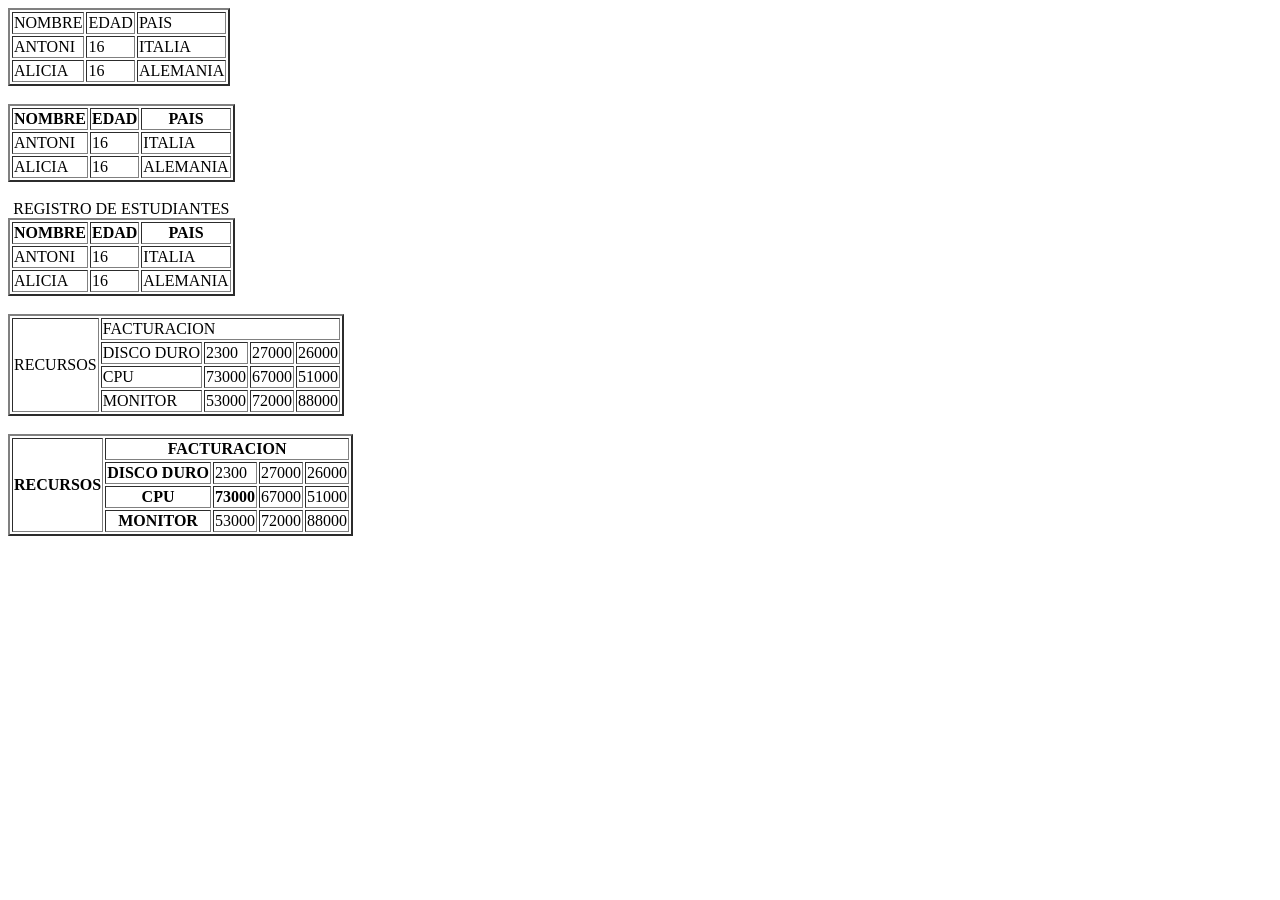
<file: DESARROLLO WEB/HTML/TABLAS.html>
<!DOCTYPE html>
<html lang="es">
<head>
    <meta charset="UTF-8">
    <meta name="viewport" content="width=device-width, initial-scale=1.0">

<!--VARIACION DE METADATOS-->

    <!--PARA PALABRAS CLAVE-->
    <meta name="keywords" content="Tablas y sus variantes">

    <!--PARA SEÑALAR AL AUTOR-->
    <meta name="author" content="Samuel Gutierrez">

    <!--PARA COPYRIGHT-->
    <meta name="copyright" content="No tiene empresa">
    
    <!--PARA LA DESCRIPCION DE LA PAGINA-->
    <meta name="description" content="En este tipo de documento HTML se mostraran 
    los diferentes tipos de tablas y sus variantes">

    <title>TABLAS</title>
</head>
<body>


<!--CREACION PARA TABLAS-->

    <table border="2">
      <tr><td>NOMBRE</td> <td>EDAD</td> <td>PAIS</td></tr>
      <tr><td>ANTONI</td> <td>16</td> <td>ITALIA</td></tr>
      <tr><td>ALICIA</td> <td>16</td> <td>ALEMANIA</td></tr>
    </table><br>



<!--CREACION PARA TABLAS CON ENCABEZADO-->

    <table border="2">
       <tr><th>NOMBRE</th> <th>EDAD</th> <th>PAIS</th></tr>
       <tr><td>ANTONI</td> <td>16</td> <td>ITALIA</td></tr>
       <tr><td>ALICIA</td> <td>16</td> <td>ALEMANIA</td></tr>
    </table><br>



<!--CREACION PARA TABLAS CON ENCABEZADO-->

    <table border="2">
    <caption>REGISTRO DE ESTUDIANTES</caption>
       <tr><th>NOMBRE</th> <th>EDAD</th> <th>PAIS</th></tr>
       <tr><td>ANTONI</td> <td>16</td> <td>ITALIA</td></tr>
       <tr><td>ALICIA</td> <td>16</td> <td>ALEMANIA</td></tr>
    </table><br>



<!--CREACION PARA TABLAS CON COMBINACION DE SELDAS-->

    <table border="2">
        <tr><td rowspan="4">RECURSOS</td>  <td colspan="4">FACTURACION</td></tr>
        <tr><td>DISCO DURO</td>  <td>2300</td>  <td>27000</td>  <td>26000</td></tr>
        <tr><td>CPU</td>  <td>73000</td>  <td>67000</td>  <td>51000</td></tr>
        <tr><td>MONITOR</td>  <td>53000</td>  <td>72000</td>  <td>88000</td></tr>
    </table><br>



<!--CREACION PARA TABLAS CON COMBINACION DE SELDAS y NEGRITA-->

   <table border="2">
        <tr><th rowspan="4">RECURSOS</th>  <th colspan="4">FACTURACION</th></tr>
        <tr><th>DISCO DURO</th>  <td>2300</td>  <td>27000</td>  <td>26000</td></tr>
        <tr><th>CPU</td>  <th>73000</td>  <td>67000</td>  <td>51000</td></tr>
        <tr><th>MONITOR</th>  <td>53000</td>  <td>72000</td>  <td>88000</td></tr>
    </table><br>



<!---->
</body>
</html>
</file>
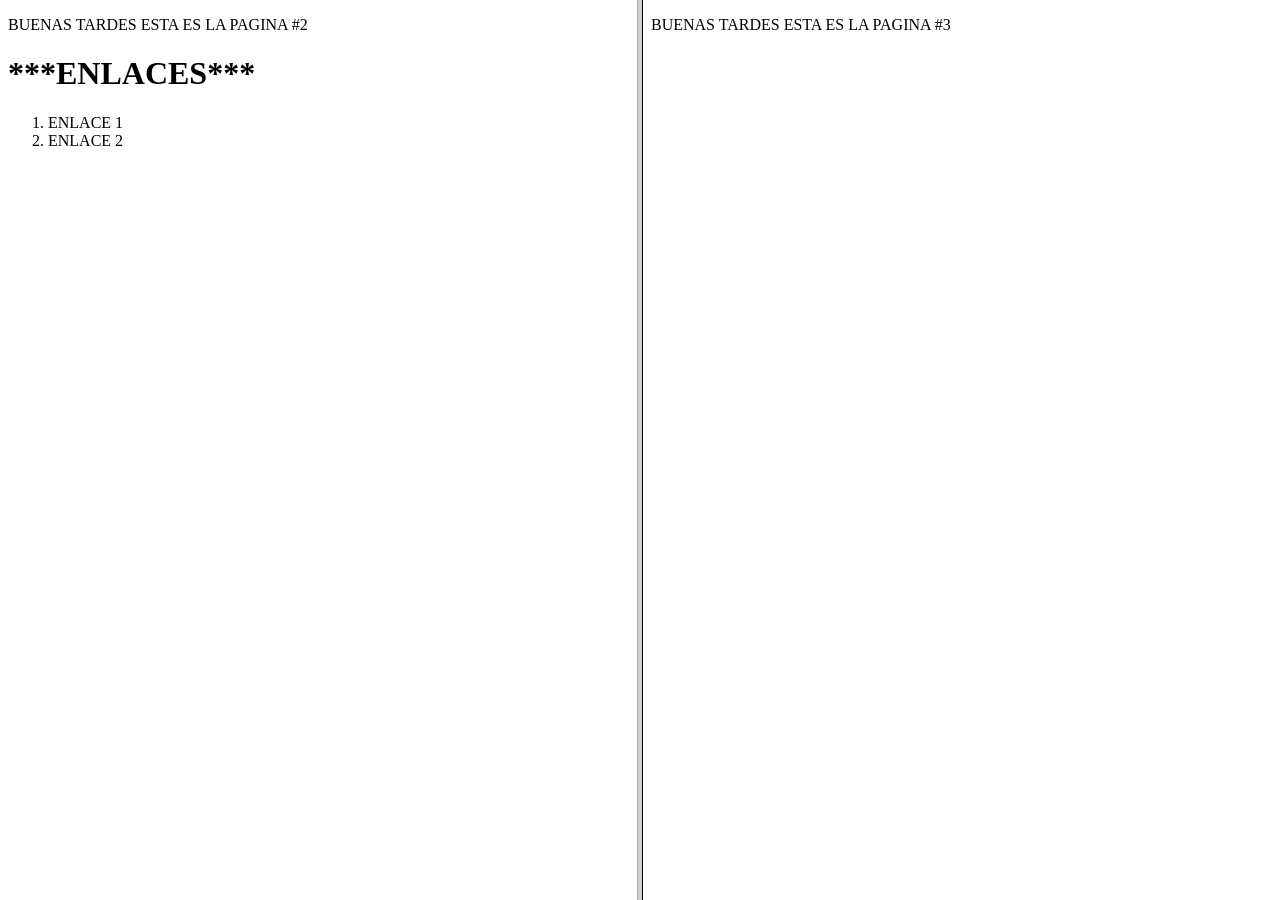
<file: DESARROLLO WEB/HTML/FRAMES/FRAMES.html>
<!DOCTYPE html>
<html lang="en">
<head>
    <meta charset="UTF-8">
    <meta name="viewport" content="width=device-width, initial-scale=1.0">
    <title>FRAMES</title>
</head>

<!--QUITAMOS "BODY" PORQUE LOS FRAMES VAN FUERA DE ESTA ETIQUETA-->

<!--CREACION DE FRAMES-->

<!--CREACION DE FRAMES CON ACTUALIZACION DE ENLACE DE OTRO FRAME-->

<frameset cols="50%,50%" >
     <frame src="../FRAMES/pagina2.html" name="VENTANADINAMICA" noresize>
     <frame src="../FRAMES/pagina3.html" name="VENTANADINAMICA" noresize frameborder="0%" scrolling="yes">
<noframes>

<p>El navegador no soporta frames</p><--PONEMOS ESTE MENSAJE POR SI LA PAGINA NO SOPORTA FRAMES

</noframes>
</frameset>

</html>
</file>
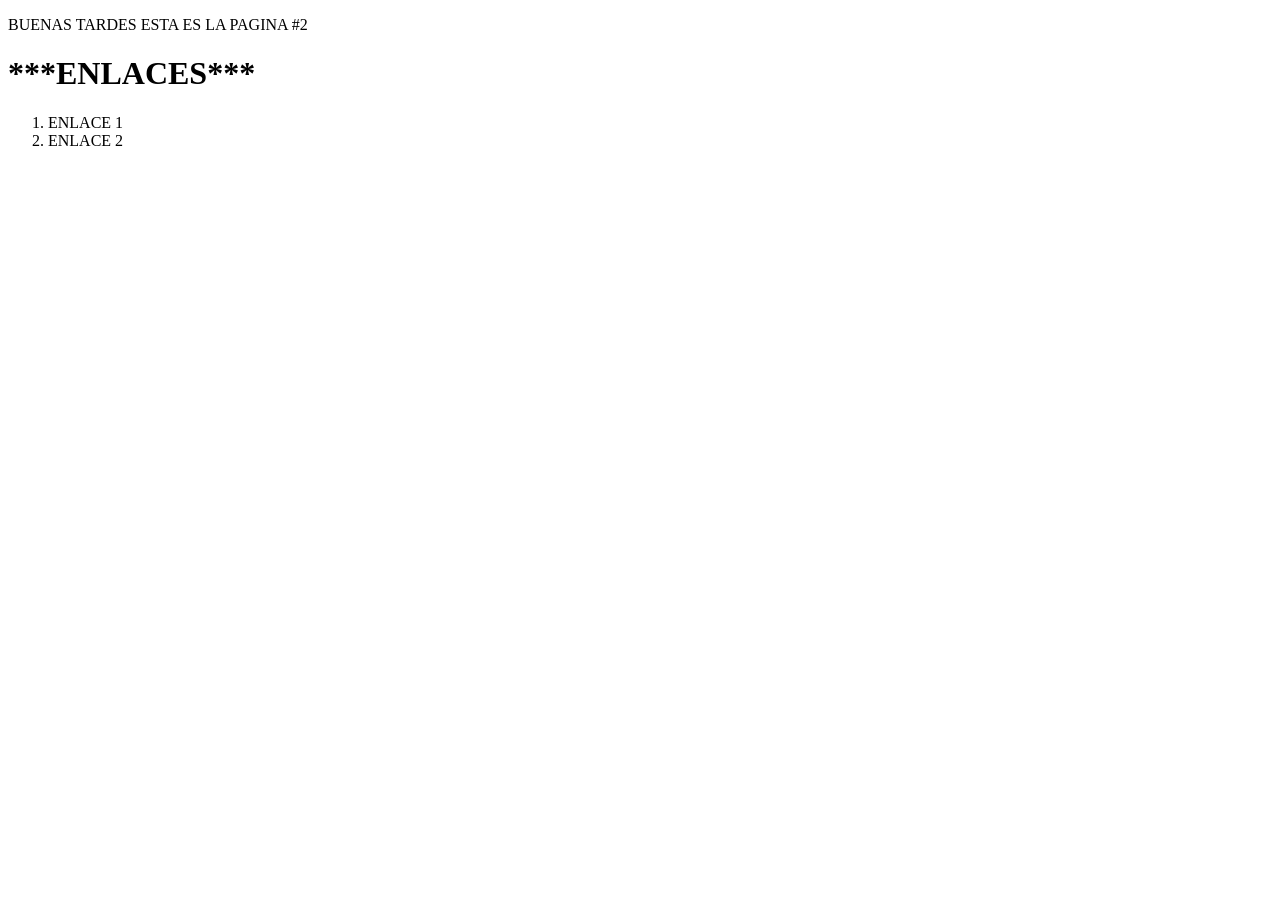
<file: DESARROLLO WEB/HTML/FRAMES/pagina2.html>
<!DOCTYPE html>
<html lang="en">
<head>
    <meta charset="UTF-8">
    <meta name="viewport" content="width=device-width, initial-scale=1.0">
    <title>Document</title>
</head>


<body>
    <P>BUENAS TARDES ESTA ES LA PAGINA #2</P>

<h1>***ENLACES***</h1>


<ol>
    <li><a href="../FRAMES/pagina2.html"></a target="VENTANADINAMICA">ENLACE 1</li>
    <li><a href="../FRAMES/pagina3.html"></a target="VENTANADINAMICA">ENLACE 2</li>
</ol>

</body>
</html>
</file>
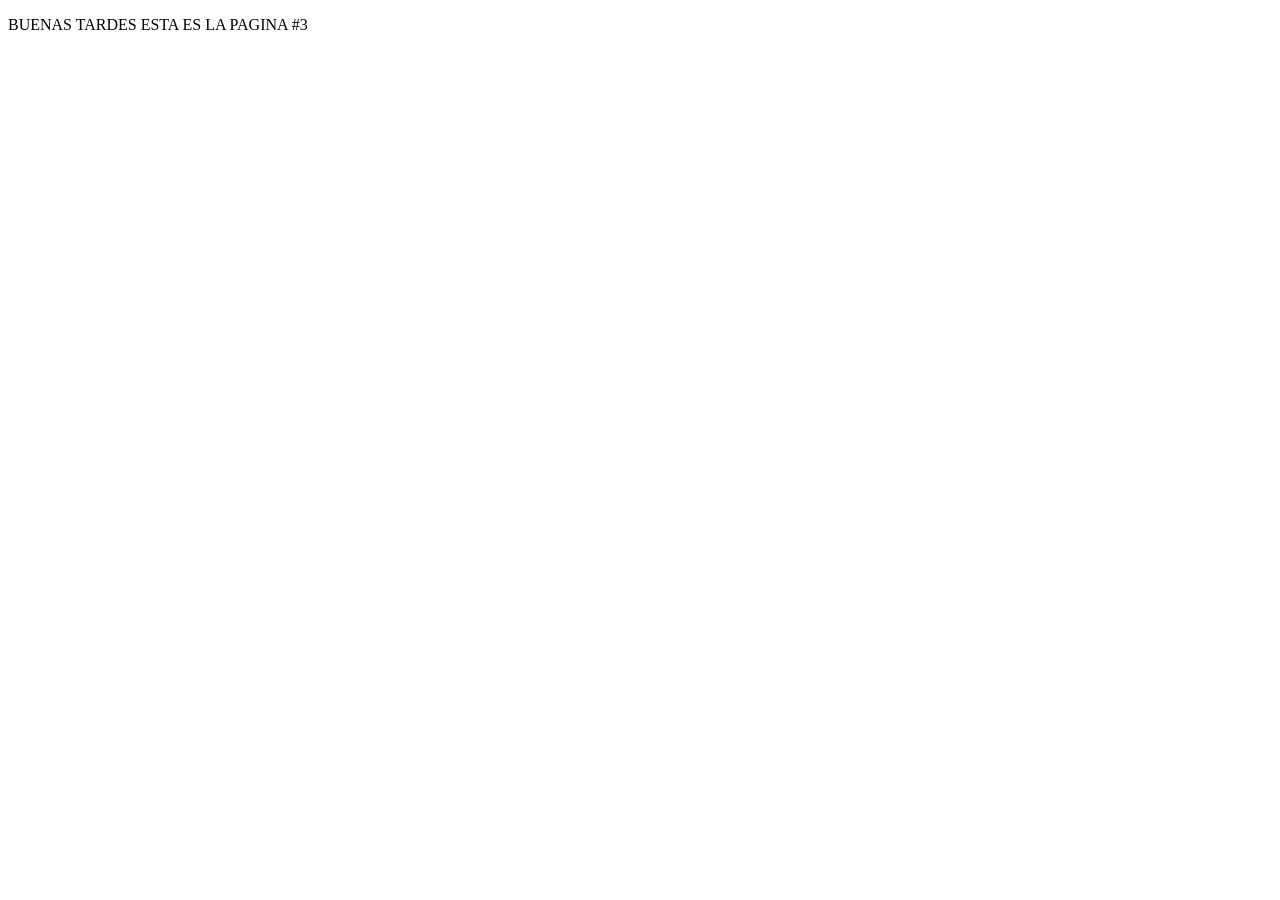
<file: DESARROLLO WEB/HTML/FRAMES/pagina3.html>
<!DOCTYPE html>
<html lang="en">
<head>
    <meta charset="UTF-8">
    <meta name="viewport" content="width=device-width, initial-scale=1.0">
    <title>Document</title>
</head>

<p>BUENAS TARDES ESTA ES LA PAGINA #3</p>
</html>
</file>
<file: DESARROLLO WEB/CSS/estilos.css>
body{
    background-color: rgb(213, 210, 218);
}


 h1{
    /*text-align: center;*/
    color: rgb(255, 255, 255);
    /*font-family: Arial, Helvetica, sans-serif;
    font-size: 25px;
    text-decoration: underline;*/
}


h3{
    /*text-align: justify;*/
    color: #ffffff;
    /*font-family: cursive;*/
}


h1, h2, h5, h6{
  color: #ffffff;
}


p{
    /*text-align: justify;
    color: rgb(252, 252, 252);
    font-family: Georgia, 'Times New Roman', Times, serif;*/
    font-size: 2rem;
    color: #edeec1;
}


    /*CREAR DEFINICION DE ESTILOS POR MEDIO DE CLASES*/
.resaltado{
    color: rgb(169, 71, 214);
    font-size: 30px;
}


    /*CREACION DE ESTILOS POR MEDIO DE ID*/
#cabecera {
    font-family:Times New Roman;
    font-size:30px;
    text-align:center;
    color:#0000ff;
    background-color:#bbbbbb;
}


/*CREACION DE CLASES RELACIONADAS AL BORDE DE UN ELEMENTO HTML*/
.pregunta {
    border-width:1px;
    border-style:solid;
    color: #edeec1;
    border-color:#000000;
}
.respuesta {
    background-color: darkred;
    color: #edeec1;
    border-width:1px;
    border-style:dashed;
    border-color:#000000;
    font-family: 'Times New Roman', Times, serif;
}



.titulopagina {
    background-color:#ffffcc;
    text-align:center;
    font-family:verdana;
    font-size:40px;

    border-top-width:1px;
    border-right-width:3px;
    border-bottom-width:3px;
    border-left-width:1px;

    border-top-style:dotted;
    border-right-style:solid;
    border-bottom-style:solid;
    border-left-style:dotted;

    border-top-color:#ffaa00;
    border-right-color:#ff0000;
    border-bottom-color:#ff0000;
    border-left-color:#ffaa00;
}



/*PROPIEDADES RELACIONADAS AL PADDING DE UN ELEMENTO HTML*/
.codigofuente {
  font-size:18px;
  background-color:#53d2e9;
  border-width:3px;
  border-style: groove ;
  border-color:#000000;

  padding:40px;
}



/*PROPIEDADES RELACIONADAS AL MARGEN DE UN ELEMENTO HTML*/
em{
    background-color: #a0f5a4;
    margin: 0px;
    border-width: 12px;
    border-style: initial;
}



/*PROPIEDADES RELACIONADAS LISTAS DE HTML*/

ul{
   color: aliceblue;
}

li{
   color: aliceblue;
}


.vacio{
  list-style-type:none;
}
.circulorelleno{
  list-style-type:disc;
}
.decimal{
  list-style-type:decimal;
}
.romanominuscula{
  list-style-type:lower-roman;
}
.romanomayuscula{
  list-style-type:upper-roman;
}
.circulovacio{
  list-style-type:circle;
}
.romanonumeros{
  list-style-type:square;
}
.letrasminusculas{
  list-style-type:lower-alpha;
}
.letrasmayusculas{
  list-style-type:upper-alpha;
}



/*PROPIEDADES RELACIONADAS AL FONDO DE HTML(background)*/
body{
  background-image:url("../HTML/IMG/—Pngtree—abstract.png");
  background-repeat: no-repeat;
  background-size: 500%;
}



/*PROPIEDADES RELACIONADAS A FUENTES(formato resumido)*/
i{
    color: azure;
    font: bold 25px;
    font-size: 20px;
    
}



/*PROPIEDADES RELACIONADAS AL BORDE(formato resumido)*/
.subtitulo{
  border:5px solid #4d24c0;
  color: aliceblue;
}



/*PROPIEDADES RELACIONADAS AL PADDING(formato resumido)*/
.hola{
  background-color:#ff8f8f;
  padding:50px 50px;
}



/*PROPIEDADES RELACIONADAS AL MARGIN(formato resumido)*/
  h4{
  /*margin: 30px 20px;*/
  color: aliceblue;
}



/*PROPIEDADES RELACIONADAS AL FONDO(BACKGROUND)(formato resumido)*/
/*body {
  background: #ffffee url(../HTML/IMG/—Pngtree—abstract.png) repeat-x;*/ /*hace que el fondo se amplie*/
/*}*/



/*(SELECTOR UNIVERSAL*)*/
/*  * {
    margin:0;
    padding:0;
}*/


/*CREACION DE PSEUDOCLASES*/
a:hover{
  background-color:#09ffde;
  color: bisque;
}



/*ELIMINACION DE SUIBRRAYADO DE ENLACES POR MEDIO DE PSEUDOCLASES*/
a:link {
  text-decoration: none;
}
a:visited {
  text-decoration: none;
}



/*CREACION DE MENU VERTICAL CONFIGURANDO LAS PSEUDO CLASES*/
#menu {
  font-family: Impact, Haettenschweiler, 'Arial Narrow Bold', sans-serif;
}

#menu p {
  margin:0px;
  padding:0px;
}

#menu a {
  display: block;
  padding: 3px;
  width: 160px;
  background-color: #edeec1;
  border-bottom: 1px solid #eeeeee;
  text-align:center;
}
s
#menu a:link, #menu a:visited {
  color: #1887ee;
  text-decoration: none;
}



/*CREACION DE MENU HORIZONTAL CON LISTA*/
#menuhorizontal {
  margin:0;
  padding:0;
  list-style-type:none;
}
#menuhorizontal a {
  width:100px;
  text-decoration:none;
  text-align:center;
  color:#ff0000;
  background-color:#f7f8e8;
  padding:3px 5px;
  border-right:1px solid blue;
  display:block;
}

#menuhorizontal li {
  float:left;
}

#menuhorizontal a:hover {
  background-color:#336699;
}


/*PROPIEDADES RELACIONADAS A DIMENSIN DE UNA PAGINA*/
#cabecera {
  width:100%;  
  height:100px;
  background-color:#c57212;
  color:#0000aa;
  text-align:center;
  font-family: serif;
  font-size:50px;
  font-weight:bold; 
}


/*UNIDADES DE MEDIDA*/
html {
  font-size: 10px;
}
h1 {
  font-size:2.5rem;
}

h2 {
  font-size: 2.2 rem;
}

h3 {
  font-size: 1.8rem;
}

h4 {
  font-size: 1.5rem;
}

h5 {	
  font-size: 1.3rem;
}

h6 {
  font-size: 1.05rem;
}



/*FORMAS PARA INDICAR EL COLOR*/
.estilo1 {
  background-color:rgb(255,0,0);
  font-size: 3rem;
}

.estilo2 {
  background-color:rgb(206, 103, 19);
  font-size: 3rem;
}

.estilo3 {
  background-color:rgb(233, 231, 95);
  font-size: 3rem;
}



/*DEFINIR UN CURSOR PARA UN ELEMENTO HTML (enlaces)*/
a {
  cursor: grabbing;
}



/*APLICACION DE HOJAS DE ESTILO A UN FORMULARIO*/
#contenedorform {
  width:500px; 
  margin-left:20px; 
  margin-top:10px;
  background-color:rgb(55, 167, 196);
  border:1px solid rgb(55, 167, 196);
  padding:10px 0 10px 0;
}

#contenedorform form label {
  width:120px; 
  float:left;
  font-family:verdana;
  font-size:14px;
}
.botonsubmit {
  color:rgb(50, 138, 209);
  background-color:#000000;
  border: 1px solid #fff;
}



/*DEFINIENDO REGLAS DE ESTILO A UNA TABLA*/
caption
{
  font-family:arial;
  font-size: 20px;
  text-align: center;
  margin: 0px;
  font-weight: bold;
  padding:10px;
  color: #ffffff;
}

table
{
  border-collapse: collapse;
  font-size: 2rem;
}

th
{
  border-right: 1px solid #fff;
  border-bottom: 1px solid #fff;
  padding: 0.5em;
  background-color:#000000;;
}

thead th
{
  background-color: #000000;
  color: #fff;
}

tbody th
{
  font-family:arial;
  font-weight: normal;
  background-color: #000000;
  color:#ff0;
}

td {
  border: 1px solid #000;
  padding: .5em;
  background-color:#19bacf;
  width:100px;
  text-align:center;
}



/*POSICIONAMIENTO RELATIVO (position:Relative)*/
#caja1,#caja2, #caja3 {
  background-color:#f99;
  font-family:verdana;
  font-size:1.3rem;
}
#caja2 {
  position:relative;
  left:15px;
  top:5px;
}



/*POSICIONAMIENTO ABSOLUTO (position:absolute)*/
#caja4 {
  background-color:rgb(0, 0, 0);
  font-size:1.3rem;
  font-family:verdana;
  position:absolute;
  left:770px;
  top:3170px;
  z-index: 3;
}



/*POSICIONAMIENTO ABSOLUTO Y PROPIEDAD Z-INDEX*/
#caja3{
  position:absolute;
  background-color:red;
  left:600px;
  top:3160px;
  width:200px;
  height:120px;
  z-index:1;
}



/*PROPIEDAD FLOAT A UNA IMAGEN*/
img {
  float:right;
  font-size: 1rem;
}



/*PROPIEDAD FLOAT A ELEMENTOS HTML*/
.letra {
  float:left;
  font-size:5rem;
}



/*SELECTOR DE HIJOS*/
li em{
  color:#f00;
  font-size: 3rem ;
}

ul{
  font-size: 2em;
}



/*SELECTOR DE HERMANO ADYACENTE Y HERMANO GENERAL*/
/*  h1+p{
  color:#f00;
}

h2~p{
  color:#f00;
}*/



/*SELECTOR DE ATRIBUTOS*/
a[target]{
  color:#f00;
  font-size: 2rem;
}

a{
  font-size: 2rem;
  color: #bbbbbb;
}



/*PSEUDO-CLASES (FIRST-CHILD Y LAST-CHILD)*/
ol li:first-child {
  color:rgb(34, 141, 155);
}

ol li:last-child {
  color:rgb(255, 172, 19);
}

li{
  font-size: 2rem;
}

ol{
  font-size: 2rem;
}


/*PSEUDO-CLASES (nth-of-type, nth-last-of-type, first-of-type y last-of-type)*/
#contenido p:nth-child(2) {
  color:red;
}



/*PSEUDO-CLASES (only-child y only-of-type)*/
/*#equipo1 p:only-child {
  color:red;
}*/

#equipo1 p:only-of-type{
  color:red;
}



/*PSEUDO-CLASE (empty)*/
div:empty {
  width:80%;
  margin:0 auto;
  height:50px;
  background-color:yellow;
}



/*PSEUDO-ELEMENTOS (first-letter y first-line)*/
/*p::first-letter {
  font-size:1.5rem;
  color:red;
}

p{
  font-size: 2rem;
}*/



/*PSEUDO-ELEMENTOS (before y after)*/
strong::before {
  content:"¡";
}

strong::after {
  content:"!";
}



/*CSS MEDIA QUERIES*/
.container {
  width:100%;
  margin:0 auto;
  height:200px;
  background-color:#b4a1a1;  
}

@media (min-width: 576px) {
  .container {
    max-width: 540px;
    background-color:#ddd;
  }
}

@media (min-width: 768px) {
  .container {
    max-width: 720px;
    background-color:#ccc;	
  }
}

@media (min-width: 992px) {
  .container {
    max-width: 960px;
    background-color:#bbb;	
  }
}

@media (min-width: 1200px) {
  .container {
    max-width: 1140px;
    background-color:#ccc;		
  }
}



/**/
</file>
<file: DESARROLLO WEB/CSS/estilos_2.css>
/*EN ESTE DOCUMENTO SE ENCUENTRAN TRABAJOS COMO COLUMNAS Y FILAS POR CAUSA DE DESORDEN EN EL ARCHIVO "estilos_2.css"*/


body {
  background-image:url("../HTML/IMG/—Pngtree—abstract.png");
  background-repeat: no-repeat;
  background-size: 500%;
}


/*POSICIONAMIENTO FIJO (position:fixed)*/
/*  * {
  margin:0;
  padding:0;
}

#barrasuperior{
  position:fixed;
  left:0px;
  width:100%;
  height:50px;
  background-color:black;
  color:white;
}

#barralateral{
  position:fixed;
  left:0px;
  top:50px;
  width:200px;
  height:100%;
  background-color:#eee;
}

#contenido{
  padding-top:70px;
  padding-left:220px;
}*/



/*DISPOSICION DE 2 COLUMNAS (position: absolute)*/
/*  * {
  margin:0;
  padding:0;
}
#columna1 {
  position:absolute;
  top:0px;
  left:0px;
  width:200px;
  margin-top:10px;
  background-color:#ffff55;
}
#columna2 { 
  margin-left:220px;
  margin-right:20px;
  margin-top:10px;  
  background-color:#ffffbb;
}*/



/*PROPIEDAD CLEAR*/
/*  #caja1 {
  float:left;
  width:250px;
  background-color:#ffc;
  margin:10px;
}

#caja2 {
  float:left;
  width:250px;
  background-color:#ffc;
  margin:10px;
}

#caja3 {
  float:left;
  width:250px;
  background-color:#ffc;
  margin:10px;
}*/



/*DISPOCISION DE DOS COLUMNAS(PROPIEDAD FLOAT)*/
/*  * {
  margin:0;
  padding:0;
}
#columna1 {
  float:left; 
  width:210px;
  background-color:rgb(93, 224, 207);
  border:1px solid #555;
}
#columna2 {
  margin-left:210px;
  background-color:rgb(93, 224, 207);
  border:1px solid #555;
}*/



/*DISPOCISION DE DOS COLUMNAS(CABECERA Y PIE)*/
/*  * {
  margin:0;
  padding:0;
}
#contenedor
{
  width:100%;
  border:1px solid #000;
  line-height:130%;
  background-color:#f2f2f2; 
}
#cabecera
{
  padding:10px;
  color:#fff;
  background-color:#becdfe;
  clear:left;
}
#columna1
{
  float:both;
  width:189px;
  margin:0;
  padding:1rem;
  top: 52px;                           /*Tenia un error, por eso anadi la etiqueta "top"
}
#columna2
{
  margin-left:210px;
  border-left:1px solid #aaa;
  padding:1rem;
}
#pie {
  padding:10px;
  color:#fff;
  background-color:#becdfe;
  clear:left;
}*/



/*DISPOCISION DE TRES COLUMNAS(CABECERA Y PIE)*/
/*  * {
  margin:0;
  padding:0;
}
#contenedor
{
  width:100%;
  border:1px solid #000;
  line-height:130%;
  background-color:#f2f2f2; 
}
#cabecera
{
  padding:10px;
  color:#fff;
  background-color:#becdfe;
  clear:left;
}
#columna1
{
  float:left;
  width:200px;
  margin:0;
  padding:1rem;
}
#columna2
{
  margin-left:210px;
  margin-right:230px;
  border-left:1px solid #aaa;
  border-right:1px solid #aaa;
  padding:1rem;
}
#columna3
{
  float:right;
  width:200px;
  margin:0;
  padding:1rem;
}
#pie {
  padding:10px;
  color:#fff;
  background-color:#becdfe;
  clear:left;
}*/



/*DISEÑO DE ANCHO FIJO*/
/*  * {
  margin:0;
  padding:0;
}

body {
  width: 960px;
  margin: 0 auto;
}

#cabecera{
  background-color: #eee;
  padding: 10px;
  margin: 10px;
}

#pie {
  background-color: #eee;
  padding: 10px;
  margin: 10px;
  clear:both;
}

.columna1, .columna2, .columna3 {
  background-color: #eee;
  width: 280px;
  float: left;
  margin: 10px;
  padding: 10px;
}

li {
  display: inline;
  padding: 5px;
}*/



/*DISEÑO DE ANCHO LIQUIDO*/
* {
  margin:0;
  padding:0;
}

body {
  width: 90%;
  margin: 0 auto;
}

#cabecera{
  background-color: #eee;
  padding: 10px;
  margin: 10px;
}

#pie {
  background-color: #eee;
  padding: 10px;
  margin: 10px;
  clear:both;
}

.columna1, .columna2, .columna3 {
  background-color: #eee;
  width: 31%;
  float: left;
  margin: 1%;
}

li {
  display: inline;
  padding: 5px;
}



/*FLEXBOX*/
#contenedor1 {
  display: flex;
  background-color: #ddd;
}

#contenedor1 div {
  border:1px solid black;
  padding:1rem;
}



/*FLEXBOX (flex-direction aplicada al contenedor)*/
/*FLEXBOX (justify-content aplicada al contenedor)*/
#contenedor1{
  display: flex;
  flex-direction: column;
  background-color: #000;
  height: 300px;
  color:white;
  font-size:2rem;
}

#item1 {
  background-color: #0078A6;
}
#item2 {
  background-color: #0084B6;
}
#item3 {
  background-color: #008CC1;
}



/*FLEXBOX (flex-grow aplicada a los items)*/
#contenedor1{
  display: flex;
  background-color: #000;  
  height: 300px;
  color:white;
  font-size:2rem;
}

#item1 {  
  background-color: #0078A6;
}
#item2 {
  flex-grow: 1;
  background-color: #0084B6;
}
#item3 {
  background-color: #008CC1;
}



/*FLEXBOX (flex-shrink aplicada a los items)*/
#contenedor1{
  pantalla: flexible;
  color de fondo: #000;  
  altura: 300px;
  color:blanco;
  tamaño de fuente: 2rem;
}

#elemento1 {  
  color de fondo: #0078A6;
}
#elemento2 {
  flex-shrink: 0;
  color de fondo: #0084B6;
}
#elemento3 {
  color de fondo: #008CC1;
}



/*FLEXBOX (flex-basis aplicada a los items)*/
#contenedor1{
  pantalla: flexible;
  color de fondo: #000;  
  altura: 300px;
  color:blanco;
  tamaño de fuente: 2rem;
}

#elemento1 {  
  base flexible: 20%;
  color de fondo: #0078A6;
}
#elemento2 {
  base flexible: 60%;  
  color de fondo: #0084B6;
}
#elemento3 {
  base flexible: 20%;  
  color de fondo: #008CC1;
}



/*FLEXBOX (flex aplicado a los artículos)*/
#contenedor1{
  pantalla: flexible;
  color de fondo: #000;  
  altura: 300px;
  color:blanco;
  tamaño de fuente: 2rem;
}

#elemento1 {  
  flex: 1 1 20%;
  color de fondo: #0078A6;
}
#elemento2 {
  flex: 0 0 60%;  
  color de fondo: #0084B6;
}
#elemento3 {
  flex: 0 1 20%;  
  color de fondo: #008CC1;
}



/*FLEXBOX (orden aplicada a los artículos)*/
#contenedor1{
  pantalla: flexible;
  color de fondo: #000;  
  altura: 300px;
  color:blanco;
  tamaño de fuente: 2rem;
}

#elemento1 {  
  pedido: 2;
  color de fondo: #0078A6;
}
#elemento2 {
  orden: 1;
  color de fondo: #0084B6;
}
#elemento3 {
  orden: 0;
  color de fondo: #008CC1;
}



/*FLEXBOX (align-self aplicada a los items)*/
#contenedor1{
  pantalla: flexible;
  color de fondo: #000;  
  altura: 300px;
  color:blanco;
  tamaño de fuente: 2rem;
}

#elemento1 {  
  alinear-auto: automático;
  color de fondo: #0078A6;
}
#elemento2 {
  alinear-sí mismo: flex-start;
  color de fondo: #0084B6;
}
#elemento3 {
  alinear-sí mismo: flex-end;
  color de fondo: #008CC1;
}

#elemento4 {  
  alinear-auto: centro;
  color de fondo: #0078A6;
}
#elemento5 {
  alinear-auto: estirar;
  color de fondo: #0084B6;
}
#elemento6 {
  alinear-auto: línea base;
  color de fondo: #008CC1;
}
</file>
